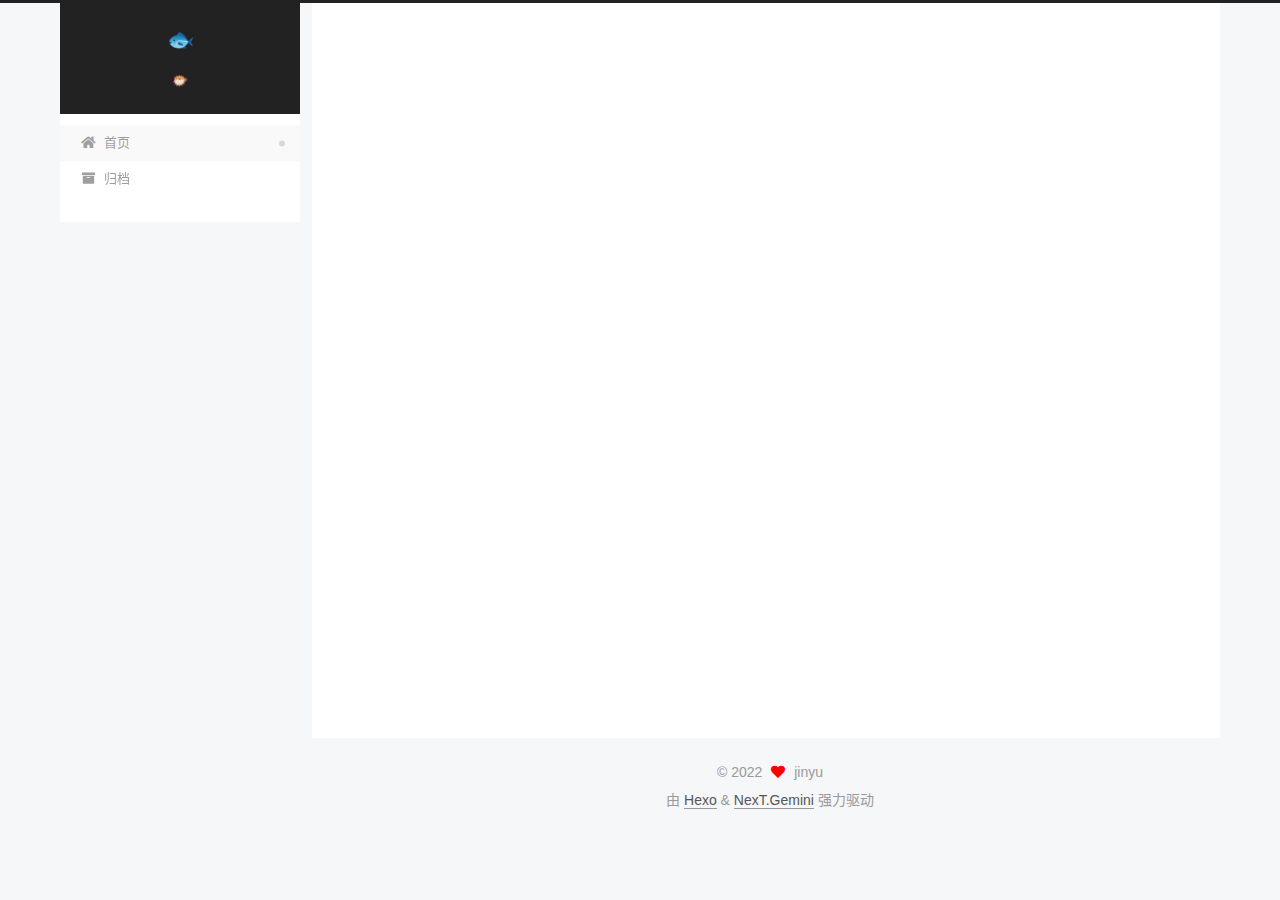
<file: index.html>
<!DOCTYPE html>
<html lang="zh-CN">
<head>
  <meta charset="UTF-8">
<meta name="viewport" content="width=device-width, initial-scale=1, maximum-scale=2">
<meta name="theme-color" content="#222">
<meta name="generator" content="Hexo 6.1.0">
  <link rel="apple-touch-icon" sizes="180x180" href="/images/apple-touch-icon-next.png">
  <link rel="icon" type="image/png" sizes="32x32" href="/images/favicon-32x32-next.png">
  <link rel="icon" type="image/png" sizes="16x16" href="/images/favicon-16x16-next.png">
  <link rel="mask-icon" href="/images/logo.svg" color="#222">

<link rel="stylesheet" href="/css/main.css">


<link rel="stylesheet" href="/lib/font-awesome/css/all.min.css">

<script id="hexo-configurations">
    var NexT = window.NexT || {};
    var CONFIG = {"hostname":"example.com","root":"/","scheme":"Gemini","version":"7.8.0","exturl":false,"sidebar":{"position":"left","display":"post","padding":18,"offset":12,"onmobile":false},"copycode":{"enable":false,"show_result":false,"style":null},"back2top":{"enable":true,"sidebar":false,"scrollpercent":false},"bookmark":{"enable":false,"color":"#222","save":"auto"},"fancybox":false,"mediumzoom":false,"lazyload":false,"pangu":false,"comments":{"style":"tabs","active":null,"storage":true,"lazyload":false,"nav":null},"algolia":{"hits":{"per_page":10},"labels":{"input_placeholder":"Search for Posts","hits_empty":"We didn't find any results for the search: ${query}","hits_stats":"${hits} results found in ${time} ms"}},"localsearch":{"enable":false,"trigger":"auto","top_n_per_article":1,"unescape":false,"preload":false},"motion":{"enable":true,"async":false,"transition":{"post_block":"fadeIn","post_header":"slideDownIn","post_body":"slideDownIn","coll_header":"slideLeftIn","sidebar":"slideUpIn"}}};
  </script>

  <meta name="description" content="再看就把你吃掉">
<meta property="og:type" content="website">
<meta property="og:title" content="🐟">
<meta property="og:url" content="http://example.com/index.html">
<meta property="og:site_name" content="🐟">
<meta property="og:description" content="再看就把你吃掉">
<meta property="og:locale" content="zh_CN">
<meta property="article:author" content="jinyu">
<meta name="twitter:card" content="summary">

<link rel="canonical" href="http://example.com/">


<script id="page-configurations">
  // https://hexo.io/docs/variables.html
  CONFIG.page = {
    sidebar: "",
    isHome : true,
    isPost : false,
    lang   : 'zh-CN'
  };
</script>

  <title>🐟</title>
  






  <noscript>
  <style>
  .use-motion .brand,
  .use-motion .menu-item,
  .sidebar-inner,
  .use-motion .post-block,
  .use-motion .pagination,
  .use-motion .comments,
  .use-motion .post-header,
  .use-motion .post-body,
  .use-motion .collection-header { opacity: initial; }

  .use-motion .site-title,
  .use-motion .site-subtitle {
    opacity: initial;
    top: initial;
  }

  .use-motion .logo-line-before i { left: initial; }
  .use-motion .logo-line-after i { right: initial; }
  </style>
</noscript>

</head>

<body itemscope itemtype="http://schema.org/WebPage">
  <div class="container use-motion">
    <div class="headband"></div>

    <header class="header" itemscope itemtype="http://schema.org/WPHeader">
      <div class="header-inner"><div class="site-brand-container">
  <div class="site-nav-toggle">
    <div class="toggle" aria-label="切换导航栏">
      <span class="toggle-line toggle-line-first"></span>
      <span class="toggle-line toggle-line-middle"></span>
      <span class="toggle-line toggle-line-last"></span>
    </div>
  </div>

  <div class="site-meta">

    <a href="/" class="brand" rel="start">
      <span class="logo-line-before"><i></i></span>
      <h1 class="site-title">🐟</h1>
      <span class="logo-line-after"><i></i></span>
    </a>
      <p class="site-subtitle" itemprop="description"> 🐡</p>
  </div>

  <div class="site-nav-right">
    <div class="toggle popup-trigger">
    </div>
  </div>
</div>




<nav class="site-nav">
  <ul id="menu" class="main-menu menu">
        <li class="menu-item menu-item-home">

    <a href="/" rel="section"><i class="fa fa-home fa-fw"></i>首页</a>

  </li>
        <li class="menu-item menu-item-archives">

    <a href="/archives/" rel="section"><i class="fa fa-archive fa-fw"></i>归档</a>

  </li>
  </ul>
</nav>




</div>
    </header>

    
  <div class="back-to-top">
    <i class="fa fa-arrow-up"></i>
    <span>0%</span>
  </div>


    <main class="main">
      <div class="main-inner">
        <div class="content-wrap">
          

          <div class="content index posts-expand">
            
      
  
  
  <article itemscope itemtype="http://schema.org/Article" class="post-block" lang="zh-CN">
    <link itemprop="mainEntityOfPage" href="http://example.com/2022/05/03/file-upload/">

    <span hidden itemprop="author" itemscope itemtype="http://schema.org/Person">
      <meta itemprop="image" content="https://jinyu77.github.io/images/file-upload/02c8d11142be190f784c2c29332f88e6.gif">
      <meta itemprop="name" content="jinyu">
      <meta itemprop="description" content="再看就把你吃掉">
    </span>

    <span hidden itemprop="publisher" itemscope itemtype="http://schema.org/Organization">
      <meta itemprop="name" content="🐟">
    </span>
      <header class="post-header">
        <h2 class="post-title" itemprop="name headline">
          
            <a href="/2022/05/03/file-upload/" class="post-title-link" itemprop="url">大文件上传-分片上传</a>
        </h2>

        <div class="post-meta">
            <span class="post-meta-item">
              <span class="post-meta-item-icon">
                <i class="far fa-calendar"></i>
              </span>
              <span class="post-meta-item-text">发表于</span>

              <time title="创建时间：2022-05-03 17:43:17" itemprop="dateCreated datePublished" datetime="2022-05-03T17:43:17+08:00">2022-05-03</time>
            </span>
              <span class="post-meta-item">
                <span class="post-meta-item-icon">
                  <i class="far fa-calendar-check"></i>
                </span>
                <span class="post-meta-item-text">更新于</span>
                <time title="修改时间：2022-05-04 16:08:32" itemprop="dateModified" datetime="2022-05-04T16:08:32+08:00">2022-05-04</time>
              </span>

          

        </div>
      </header>

    
    
    
    <div class="post-body" itemprop="articleBody">

      
          <p>最近接了个需求，产品想扩大上传文件的上限，so easy改个上限数字的事嘛~</p>
<p>后面发现不对，它要的实在太大啦</p>
<p><img src="/../images/file-upload/02c8d11142be190f784c2c29332f88e6.gif" alt="02c8d11142be190f784c2c29332f88e6"></p>
<p>不仅要上传大大大大的文件，还要有用户重试、断点续传的功能</p>
<p>能做到么？那必须没问题</p>
<p><img src="/../images/file-upload/3d5ffa6395dbe4299c8d727860a11678.gif" alt="3d5ffa6395dbe4299c8d727860a11678"></p>
<p>分片上传来咯~~</p>

      
    </div>

    
    
    
      <footer class="post-footer">
        <div class="post-eof"></div>
      </footer>
  </article>
  
  
  


  



          </div>
          

<script>
  window.addEventListener('tabs:register', () => {
    let { activeClass } = CONFIG.comments;
    if (CONFIG.comments.storage) {
      activeClass = localStorage.getItem('comments_active') || activeClass;
    }
    if (activeClass) {
      let activeTab = document.querySelector(`a[href="#comment-${activeClass}"]`);
      if (activeTab) {
        activeTab.click();
      }
    }
  });
  if (CONFIG.comments.storage) {
    window.addEventListener('tabs:click', event => {
      if (!event.target.matches('.tabs-comment .tab-content .tab-pane')) return;
      let commentClass = event.target.classList[1];
      localStorage.setItem('comments_active', commentClass);
    });
  }
</script>

        </div>
          
  
  <div class="toggle sidebar-toggle">
    <span class="toggle-line toggle-line-first"></span>
    <span class="toggle-line toggle-line-middle"></span>
    <span class="toggle-line toggle-line-last"></span>
  </div>

  <aside class="sidebar">
    <div class="sidebar-inner">

      <ul class="sidebar-nav motion-element">
        <li class="sidebar-nav-toc">
          文章目录
        </li>
        <li class="sidebar-nav-overview">
          站点概览
        </li>
      </ul>

      <!--noindex-->
      <div class="post-toc-wrap sidebar-panel">
      </div>
      <!--/noindex-->

      <div class="site-overview-wrap sidebar-panel">
        <div class="site-author motion-element" itemprop="author" itemscope itemtype="http://schema.org/Person">
    <img class="site-author-image" itemprop="image" alt="jinyu"
      src="https://jinyu77.github.io/images/file-upload/02c8d11142be190f784c2c29332f88e6.gif">
  <p class="site-author-name" itemprop="name">jinyu</p>
  <div class="site-description" itemprop="description">再看就把你吃掉</div>
</div>
<div class="site-state-wrap motion-element">
  <nav class="site-state">
      <div class="site-state-item site-state-posts">
          <a href="/archives/">
        
          <span class="site-state-item-count">1</span>
          <span class="site-state-item-name">日志</span>
        </a>
      </div>
      <div class="site-state-item site-state-tags">
        <span class="site-state-item-count">1</span>
        <span class="site-state-item-name">标签</span>
      </div>
  </nav>
</div>



      </div>

    </div>
  </aside>
  <div id="sidebar-dimmer"></div>


      </div>
    </main>

    <footer class="footer">
      <div class="footer-inner">
        

        

<div class="copyright">
  
  &copy; 
  <span itemprop="copyrightYear">2022</span>
  <span class="with-love">
    <i class="fa fa-heart"></i>
  </span>
  <span class="author" itemprop="copyrightHolder">jinyu</span>
</div>
  <div class="powered-by">由 <a href="https://hexo.io/" class="theme-link" rel="noopener" target="_blank">Hexo</a> & <a href="https://theme-next.org/" class="theme-link" rel="noopener" target="_blank">NexT.Gemini</a> 强力驱动
  </div>

        








      </div>
    </footer>
  </div>

  
  <script src="/lib/anime.min.js"></script>
  <script src="/lib/velocity/velocity.min.js"></script>
  <script src="/lib/velocity/velocity.ui.min.js"></script>

<script src="/js/utils.js"></script>

<script src="/js/motion.js"></script>


<script src="/js/schemes/pisces.js"></script>


<script src="/js/next-boot.js"></script>




  















  

  

</body>
</html>
</file>
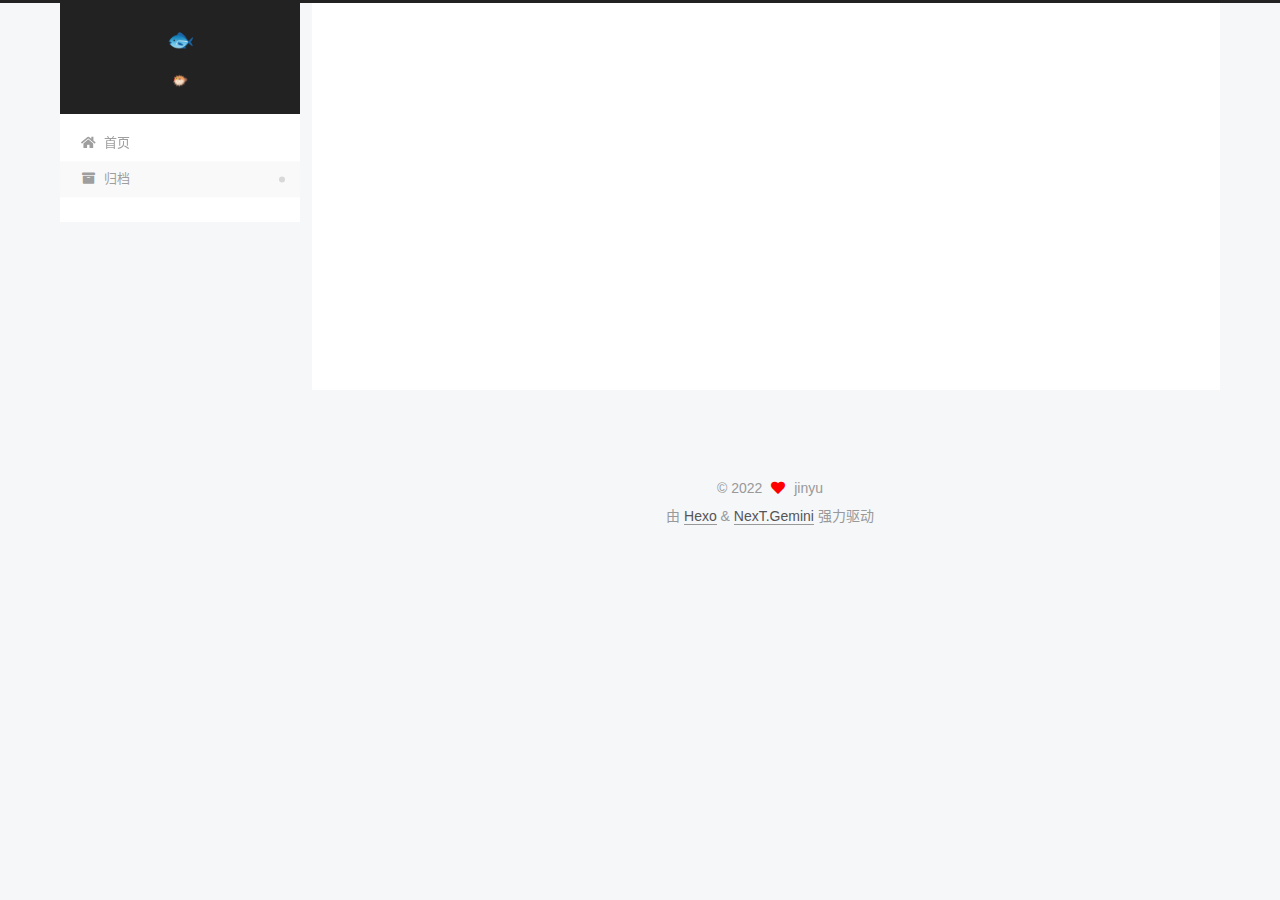
<file: archives/index.html>
<!DOCTYPE html>
<html lang="zh-CN">
<head>
  <meta charset="UTF-8">
<meta name="viewport" content="width=device-width, initial-scale=1, maximum-scale=2">
<meta name="theme-color" content="#222">
<meta name="generator" content="Hexo 6.1.0">
  <link rel="apple-touch-icon" sizes="180x180" href="/images/apple-touch-icon-next.png">
  <link rel="icon" type="image/png" sizes="32x32" href="/images/favicon-32x32-next.png">
  <link rel="icon" type="image/png" sizes="16x16" href="/images/favicon-16x16-next.png">
  <link rel="mask-icon" href="/images/logo.svg" color="#222">

<link rel="stylesheet" href="/css/main.css">


<link rel="stylesheet" href="/lib/font-awesome/css/all.min.css">

<script id="hexo-configurations">
    var NexT = window.NexT || {};
    var CONFIG = {"hostname":"example.com","root":"/","scheme":"Gemini","version":"7.8.0","exturl":false,"sidebar":{"position":"left","display":"post","padding":18,"offset":12,"onmobile":false},"copycode":{"enable":false,"show_result":false,"style":null},"back2top":{"enable":true,"sidebar":false,"scrollpercent":false},"bookmark":{"enable":false,"color":"#222","save":"auto"},"fancybox":false,"mediumzoom":false,"lazyload":false,"pangu":false,"comments":{"style":"tabs","active":null,"storage":true,"lazyload":false,"nav":null},"algolia":{"hits":{"per_page":10},"labels":{"input_placeholder":"Search for Posts","hits_empty":"We didn't find any results for the search: ${query}","hits_stats":"${hits} results found in ${time} ms"}},"localsearch":{"enable":false,"trigger":"auto","top_n_per_article":1,"unescape":false,"preload":false},"motion":{"enable":true,"async":false,"transition":{"post_block":"fadeIn","post_header":"slideDownIn","post_body":"slideDownIn","coll_header":"slideLeftIn","sidebar":"slideUpIn"}}};
  </script>

  <meta name="description" content="再看就把你吃掉">
<meta property="og:type" content="website">
<meta property="og:title" content="🐟">
<meta property="og:url" content="http://example.com/archives/index.html">
<meta property="og:site_name" content="🐟">
<meta property="og:description" content="再看就把你吃掉">
<meta property="og:locale" content="zh_CN">
<meta property="article:author" content="jinyu">
<meta name="twitter:card" content="summary">

<link rel="canonical" href="http://example.com/archives/">


<script id="page-configurations">
  // https://hexo.io/docs/variables.html
  CONFIG.page = {
    sidebar: "",
    isHome : false,
    isPost : false,
    lang   : 'zh-CN'
  };
</script>

  <title>归档 | 🐟</title>
  






  <noscript>
  <style>
  .use-motion .brand,
  .use-motion .menu-item,
  .sidebar-inner,
  .use-motion .post-block,
  .use-motion .pagination,
  .use-motion .comments,
  .use-motion .post-header,
  .use-motion .post-body,
  .use-motion .collection-header { opacity: initial; }

  .use-motion .site-title,
  .use-motion .site-subtitle {
    opacity: initial;
    top: initial;
  }

  .use-motion .logo-line-before i { left: initial; }
  .use-motion .logo-line-after i { right: initial; }
  </style>
</noscript>

</head>

<body itemscope itemtype="http://schema.org/WebPage">
  <div class="container use-motion">
    <div class="headband"></div>

    <header class="header" itemscope itemtype="http://schema.org/WPHeader">
      <div class="header-inner"><div class="site-brand-container">
  <div class="site-nav-toggle">
    <div class="toggle" aria-label="切换导航栏">
      <span class="toggle-line toggle-line-first"></span>
      <span class="toggle-line toggle-line-middle"></span>
      <span class="toggle-line toggle-line-last"></span>
    </div>
  </div>

  <div class="site-meta">

    <a href="/" class="brand" rel="start">
      <span class="logo-line-before"><i></i></span>
      <h1 class="site-title">🐟</h1>
      <span class="logo-line-after"><i></i></span>
    </a>
      <p class="site-subtitle" itemprop="description"> 🐡</p>
  </div>

  <div class="site-nav-right">
    <div class="toggle popup-trigger">
    </div>
  </div>
</div>




<nav class="site-nav">
  <ul id="menu" class="main-menu menu">
        <li class="menu-item menu-item-home">

    <a href="/" rel="section"><i class="fa fa-home fa-fw"></i>首页</a>

  </li>
        <li class="menu-item menu-item-archives">

    <a href="/archives/" rel="section"><i class="fa fa-archive fa-fw"></i>归档</a>

  </li>
  </ul>
</nav>




</div>
    </header>

    
  <div class="back-to-top">
    <i class="fa fa-arrow-up"></i>
    <span>0%</span>
  </div>


    <main class="main">
      <div class="main-inner">
        <div class="content-wrap">
          

          <div class="content archive">
            

  
  
  
  <div class="post-block">
    <div class="posts-collapse">
      <div class="collection-title">
        <span class="collection-header">嗯..! 目前共计 1 篇日志。 继续努力。</span>
      </div>

      
    <div class="collection-year">
      <span class="collection-header">2022</span>
    </div>

  <article itemscope itemtype="http://schema.org/Article">
    <header class="post-header">

      <div class="post-meta">
        <time itemprop="dateCreated"
              datetime="2022-05-03T17:43:17+08:00"
              content="2022-05-03">
          05-03
        </time>
      </div>

      <div class="post-title">
          <a class="post-title-link" href="/2022/05/03/file-upload/" itemprop="url">
            <span itemprop="name">大文件上传-分片上传</span>
          </a>
      </div>

    </header>
  </article>


    </div>
  </div>
  
  
  

  



          </div>
          

<script>
  window.addEventListener('tabs:register', () => {
    let { activeClass } = CONFIG.comments;
    if (CONFIG.comments.storage) {
      activeClass = localStorage.getItem('comments_active') || activeClass;
    }
    if (activeClass) {
      let activeTab = document.querySelector(`a[href="#comment-${activeClass}"]`);
      if (activeTab) {
        activeTab.click();
      }
    }
  });
  if (CONFIG.comments.storage) {
    window.addEventListener('tabs:click', event => {
      if (!event.target.matches('.tabs-comment .tab-content .tab-pane')) return;
      let commentClass = event.target.classList[1];
      localStorage.setItem('comments_active', commentClass);
    });
  }
</script>

        </div>
          
  
  <div class="toggle sidebar-toggle">
    <span class="toggle-line toggle-line-first"></span>
    <span class="toggle-line toggle-line-middle"></span>
    <span class="toggle-line toggle-line-last"></span>
  </div>

  <aside class="sidebar">
    <div class="sidebar-inner">

      <ul class="sidebar-nav motion-element">
        <li class="sidebar-nav-toc">
          文章目录
        </li>
        <li class="sidebar-nav-overview">
          站点概览
        </li>
      </ul>

      <!--noindex-->
      <div class="post-toc-wrap sidebar-panel">
      </div>
      <!--/noindex-->

      <div class="site-overview-wrap sidebar-panel">
        <div class="site-author motion-element" itemprop="author" itemscope itemtype="http://schema.org/Person">
    <img class="site-author-image" itemprop="image" alt="jinyu"
      src="https://jinyu77.github.io/images/file-upload/02c8d11142be190f784c2c29332f88e6.gif">
  <p class="site-author-name" itemprop="name">jinyu</p>
  <div class="site-description" itemprop="description">再看就把你吃掉</div>
</div>
<div class="site-state-wrap motion-element">
  <nav class="site-state">
      <div class="site-state-item site-state-posts">
          <a href="/archives/">
        
          <span class="site-state-item-count">1</span>
          <span class="site-state-item-name">日志</span>
        </a>
      </div>
      <div class="site-state-item site-state-tags">
        <span class="site-state-item-count">1</span>
        <span class="site-state-item-name">标签</span>
      </div>
  </nav>
</div>



      </div>

    </div>
  </aside>
  <div id="sidebar-dimmer"></div>


      </div>
    </main>

    <footer class="footer">
      <div class="footer-inner">
        

        

<div class="copyright">
  
  &copy; 
  <span itemprop="copyrightYear">2022</span>
  <span class="with-love">
    <i class="fa fa-heart"></i>
  </span>
  <span class="author" itemprop="copyrightHolder">jinyu</span>
</div>
  <div class="powered-by">由 <a href="https://hexo.io/" class="theme-link" rel="noopener" target="_blank">Hexo</a> & <a href="https://theme-next.org/" class="theme-link" rel="noopener" target="_blank">NexT.Gemini</a> 强力驱动
  </div>

        








      </div>
    </footer>
  </div>

  
  <script src="/lib/anime.min.js"></script>
  <script src="/lib/velocity/velocity.min.js"></script>
  <script src="/lib/velocity/velocity.ui.min.js"></script>

<script src="/js/utils.js"></script>

<script src="/js/motion.js"></script>


<script src="/js/schemes/pisces.js"></script>


<script src="/js/next-boot.js"></script>




  















  

  

</body>
</html>
</file>
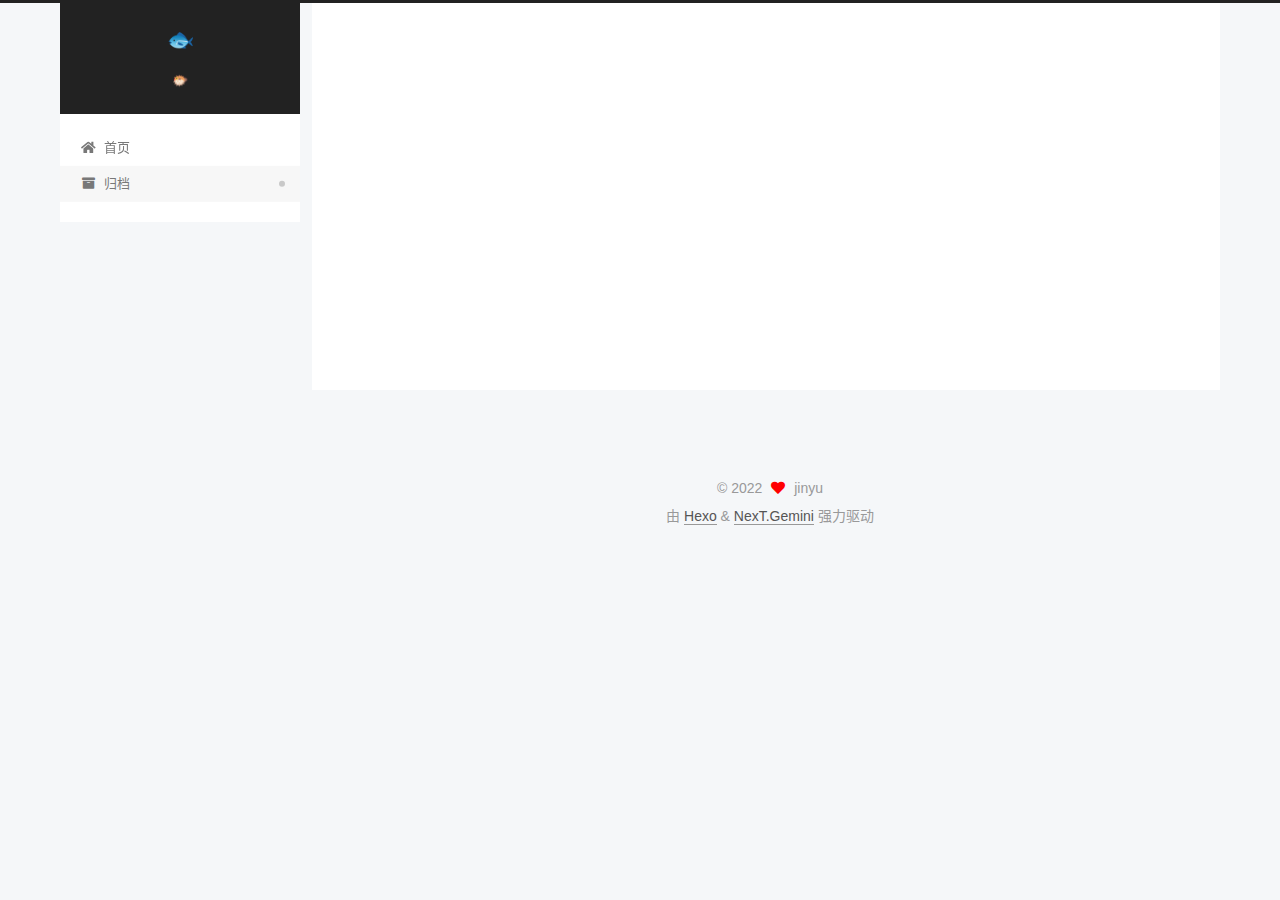
<file: archives/2022/index.html>
<!DOCTYPE html>
<html lang="zh-CN">
<head>
  <meta charset="UTF-8">
<meta name="viewport" content="width=device-width, initial-scale=1, maximum-scale=2">
<meta name="theme-color" content="#222">
<meta name="generator" content="Hexo 6.1.0">
  <link rel="apple-touch-icon" sizes="180x180" href="/images/apple-touch-icon-next.png">
  <link rel="icon" type="image/png" sizes="32x32" href="/images/favicon-32x32-next.png">
  <link rel="icon" type="image/png" sizes="16x16" href="/images/favicon-16x16-next.png">
  <link rel="mask-icon" href="/images/logo.svg" color="#222">

<link rel="stylesheet" href="/css/main.css">


<link rel="stylesheet" href="/lib/font-awesome/css/all.min.css">

<script id="hexo-configurations">
    var NexT = window.NexT || {};
    var CONFIG = {"hostname":"example.com","root":"/","scheme":"Gemini","version":"7.8.0","exturl":false,"sidebar":{"position":"left","display":"post","padding":18,"offset":12,"onmobile":false},"copycode":{"enable":false,"show_result":false,"style":null},"back2top":{"enable":true,"sidebar":false,"scrollpercent":false},"bookmark":{"enable":false,"color":"#222","save":"auto"},"fancybox":false,"mediumzoom":false,"lazyload":false,"pangu":false,"comments":{"style":"tabs","active":null,"storage":true,"lazyload":false,"nav":null},"algolia":{"hits":{"per_page":10},"labels":{"input_placeholder":"Search for Posts","hits_empty":"We didn't find any results for the search: ${query}","hits_stats":"${hits} results found in ${time} ms"}},"localsearch":{"enable":false,"trigger":"auto","top_n_per_article":1,"unescape":false,"preload":false},"motion":{"enable":true,"async":false,"transition":{"post_block":"fadeIn","post_header":"slideDownIn","post_body":"slideDownIn","coll_header":"slideLeftIn","sidebar":"slideUpIn"}}};
  </script>

  <meta name="description" content="再看就把你吃掉">
<meta property="og:type" content="website">
<meta property="og:title" content="🐟">
<meta property="og:url" content="http://example.com/archives/2022/index.html">
<meta property="og:site_name" content="🐟">
<meta property="og:description" content="再看就把你吃掉">
<meta property="og:locale" content="zh_CN">
<meta property="article:author" content="jinyu">
<meta name="twitter:card" content="summary">

<link rel="canonical" href="http://example.com/archives/2022/">


<script id="page-configurations">
  // https://hexo.io/docs/variables.html
  CONFIG.page = {
    sidebar: "",
    isHome : false,
    isPost : false,
    lang   : 'zh-CN'
  };
</script>

  <title>归档 | 🐟</title>
  






  <noscript>
  <style>
  .use-motion .brand,
  .use-motion .menu-item,
  .sidebar-inner,
  .use-motion .post-block,
  .use-motion .pagination,
  .use-motion .comments,
  .use-motion .post-header,
  .use-motion .post-body,
  .use-motion .collection-header { opacity: initial; }

  .use-motion .site-title,
  .use-motion .site-subtitle {
    opacity: initial;
    top: initial;
  }

  .use-motion .logo-line-before i { left: initial; }
  .use-motion .logo-line-after i { right: initial; }
  </style>
</noscript>

</head>

<body itemscope itemtype="http://schema.org/WebPage">
  <div class="container use-motion">
    <div class="headband"></div>

    <header class="header" itemscope itemtype="http://schema.org/WPHeader">
      <div class="header-inner"><div class="site-brand-container">
  <div class="site-nav-toggle">
    <div class="toggle" aria-label="切换导航栏">
      <span class="toggle-line toggle-line-first"></span>
      <span class="toggle-line toggle-line-middle"></span>
      <span class="toggle-line toggle-line-last"></span>
    </div>
  </div>

  <div class="site-meta">

    <a href="/" class="brand" rel="start">
      <span class="logo-line-before"><i></i></span>
      <h1 class="site-title">🐟</h1>
      <span class="logo-line-after"><i></i></span>
    </a>
      <p class="site-subtitle" itemprop="description"> 🐡</p>
  </div>

  <div class="site-nav-right">
    <div class="toggle popup-trigger">
    </div>
  </div>
</div>




<nav class="site-nav">
  <ul id="menu" class="main-menu menu">
        <li class="menu-item menu-item-home">

    <a href="/" rel="section"><i class="fa fa-home fa-fw"></i>首页</a>

  </li>
        <li class="menu-item menu-item-archives">

    <a href="/archives/" rel="section"><i class="fa fa-archive fa-fw"></i>归档</a>

  </li>
  </ul>
</nav>




</div>
    </header>

    
  <div class="back-to-top">
    <i class="fa fa-arrow-up"></i>
    <span>0%</span>
  </div>


    <main class="main">
      <div class="main-inner">
        <div class="content-wrap">
          

          <div class="content archive">
            

  
  
  
  <div class="post-block">
    <div class="posts-collapse">
      <div class="collection-title">
        <span class="collection-header">嗯..! 目前共计 1 篇日志。 继续努力。</span>
      </div>

      
    <div class="collection-year">
      <span class="collection-header">2022</span>
    </div>

  <article itemscope itemtype="http://schema.org/Article">
    <header class="post-header">

      <div class="post-meta">
        <time itemprop="dateCreated"
              datetime="2022-05-03T17:43:17+08:00"
              content="2022-05-03">
          05-03
        </time>
      </div>

      <div class="post-title">
          <a class="post-title-link" href="/2022/05/03/file-upload/" itemprop="url">
            <span itemprop="name">大文件上传-分片上传</span>
          </a>
      </div>

    </header>
  </article>


    </div>
  </div>
  
  
  

  



          </div>
          

<script>
  window.addEventListener('tabs:register', () => {
    let { activeClass } = CONFIG.comments;
    if (CONFIG.comments.storage) {
      activeClass = localStorage.getItem('comments_active') || activeClass;
    }
    if (activeClass) {
      let activeTab = document.querySelector(`a[href="#comment-${activeClass}"]`);
      if (activeTab) {
        activeTab.click();
      }
    }
  });
  if (CONFIG.comments.storage) {
    window.addEventListener('tabs:click', event => {
      if (!event.target.matches('.tabs-comment .tab-content .tab-pane')) return;
      let commentClass = event.target.classList[1];
      localStorage.setItem('comments_active', commentClass);
    });
  }
</script>

        </div>
          
  
  <div class="toggle sidebar-toggle">
    <span class="toggle-line toggle-line-first"></span>
    <span class="toggle-line toggle-line-middle"></span>
    <span class="toggle-line toggle-line-last"></span>
  </div>

  <aside class="sidebar">
    <div class="sidebar-inner">

      <ul class="sidebar-nav motion-element">
        <li class="sidebar-nav-toc">
          文章目录
        </li>
        <li class="sidebar-nav-overview">
          站点概览
        </li>
      </ul>

      <!--noindex-->
      <div class="post-toc-wrap sidebar-panel">
      </div>
      <!--/noindex-->

      <div class="site-overview-wrap sidebar-panel">
        <div class="site-author motion-element" itemprop="author" itemscope itemtype="http://schema.org/Person">
    <img class="site-author-image" itemprop="image" alt="jinyu"
      src="https://jinyu77.github.io/images/file-upload/02c8d11142be190f784c2c29332f88e6.gif">
  <p class="site-author-name" itemprop="name">jinyu</p>
  <div class="site-description" itemprop="description">再看就把你吃掉</div>
</div>
<div class="site-state-wrap motion-element">
  <nav class="site-state">
      <div class="site-state-item site-state-posts">
          <a href="/archives/">
        
          <span class="site-state-item-count">1</span>
          <span class="site-state-item-name">日志</span>
        </a>
      </div>
      <div class="site-state-item site-state-tags">
        <span class="site-state-item-count">1</span>
        <span class="site-state-item-name">标签</span>
      </div>
  </nav>
</div>



      </div>

    </div>
  </aside>
  <div id="sidebar-dimmer"></div>


      </div>
    </main>

    <footer class="footer">
      <div class="footer-inner">
        

        

<div class="copyright">
  
  &copy; 
  <span itemprop="copyrightYear">2022</span>
  <span class="with-love">
    <i class="fa fa-heart"></i>
  </span>
  <span class="author" itemprop="copyrightHolder">jinyu</span>
</div>
  <div class="powered-by">由 <a href="https://hexo.io/" class="theme-link" rel="noopener" target="_blank">Hexo</a> & <a href="https://theme-next.org/" class="theme-link" rel="noopener" target="_blank">NexT.Gemini</a> 强力驱动
  </div>

        








      </div>
    </footer>
  </div>

  
  <script src="/lib/anime.min.js"></script>
  <script src="/lib/velocity/velocity.min.js"></script>
  <script src="/lib/velocity/velocity.ui.min.js"></script>

<script src="/js/utils.js"></script>

<script src="/js/motion.js"></script>


<script src="/js/schemes/pisces.js"></script>


<script src="/js/next-boot.js"></script>




  















  

  

</body>
</html>
</file>
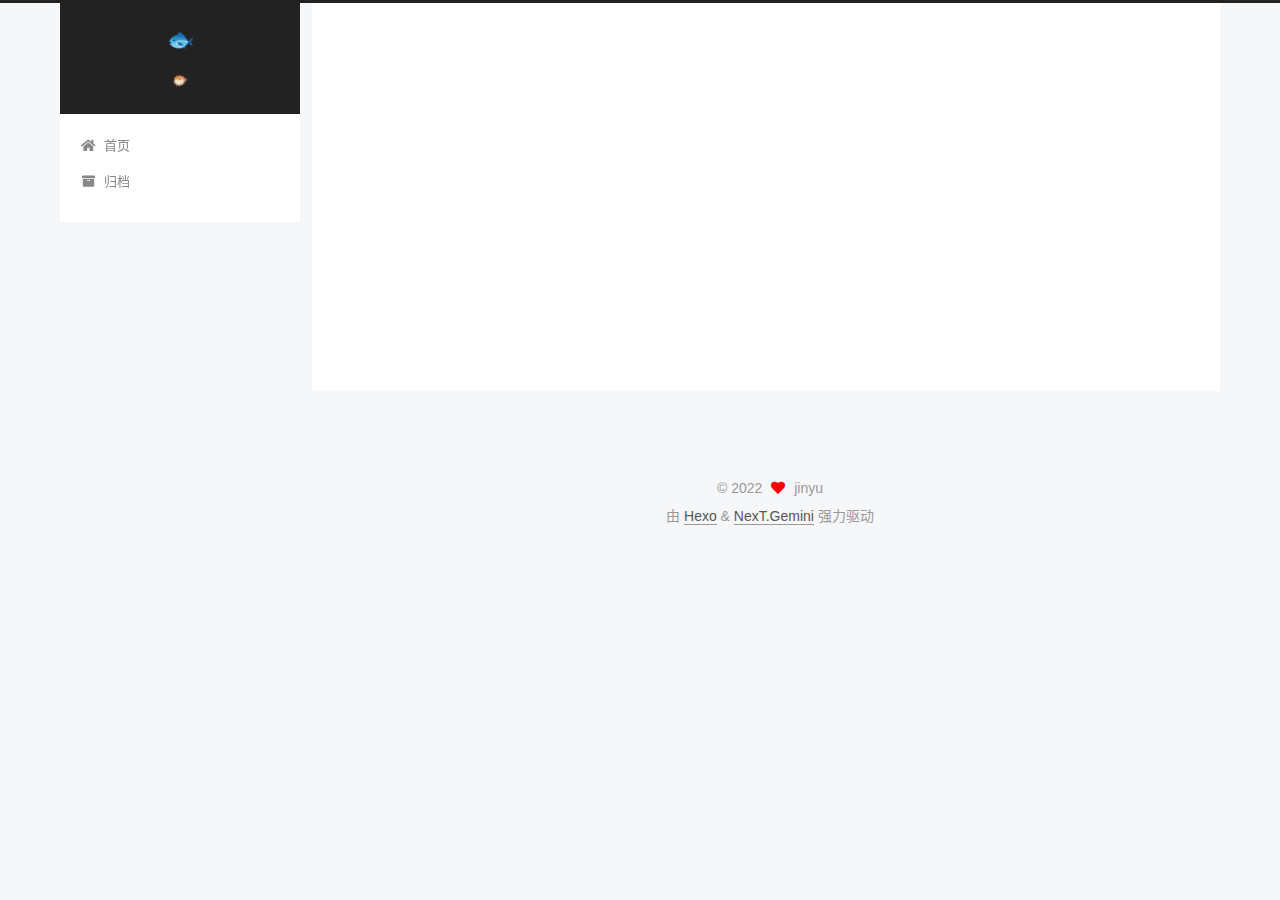
<file: tags/文件上传/index.html>
<!DOCTYPE html>
<html lang="zh-CN">
<head>
  <meta charset="UTF-8">
<meta name="viewport" content="width=device-width, initial-scale=1, maximum-scale=2">
<meta name="theme-color" content="#222">
<meta name="generator" content="Hexo 6.1.0">
  <link rel="apple-touch-icon" sizes="180x180" href="/images/apple-touch-icon-next.png">
  <link rel="icon" type="image/png" sizes="32x32" href="/images/favicon-32x32-next.png">
  <link rel="icon" type="image/png" sizes="16x16" href="/images/favicon-16x16-next.png">
  <link rel="mask-icon" href="/images/logo.svg" color="#222">

<link rel="stylesheet" href="/css/main.css">


<link rel="stylesheet" href="/lib/font-awesome/css/all.min.css">

<script id="hexo-configurations">
    var NexT = window.NexT || {};
    var CONFIG = {"hostname":"example.com","root":"/","scheme":"Gemini","version":"7.8.0","exturl":false,"sidebar":{"position":"left","display":"post","padding":18,"offset":12,"onmobile":false},"copycode":{"enable":false,"show_result":false,"style":null},"back2top":{"enable":true,"sidebar":false,"scrollpercent":false},"bookmark":{"enable":false,"color":"#222","save":"auto"},"fancybox":false,"mediumzoom":false,"lazyload":false,"pangu":false,"comments":{"style":"tabs","active":null,"storage":true,"lazyload":false,"nav":null},"algolia":{"hits":{"per_page":10},"labels":{"input_placeholder":"Search for Posts","hits_empty":"We didn't find any results for the search: ${query}","hits_stats":"${hits} results found in ${time} ms"}},"localsearch":{"enable":false,"trigger":"auto","top_n_per_article":1,"unescape":false,"preload":false},"motion":{"enable":true,"async":false,"transition":{"post_block":"fadeIn","post_header":"slideDownIn","post_body":"slideDownIn","coll_header":"slideLeftIn","sidebar":"slideUpIn"}}};
  </script>

  <meta name="description" content="再看就把你吃掉">
<meta property="og:type" content="website">
<meta property="og:title" content="🐟">
<meta property="og:url" content="http://example.com/tags/%E6%96%87%E4%BB%B6%E4%B8%8A%E4%BC%A0/index.html">
<meta property="og:site_name" content="🐟">
<meta property="og:description" content="再看就把你吃掉">
<meta property="og:locale" content="zh_CN">
<meta property="article:author" content="jinyu">
<meta name="twitter:card" content="summary">

<link rel="canonical" href="http://example.com/tags/%E6%96%87%E4%BB%B6%E4%B8%8A%E4%BC%A0/">


<script id="page-configurations">
  // https://hexo.io/docs/variables.html
  CONFIG.page = {
    sidebar: "",
    isHome : false,
    isPost : false,
    lang   : 'zh-CN'
  };
</script>

  <title>标签: 文件上传 | 🐟</title>
  






  <noscript>
  <style>
  .use-motion .brand,
  .use-motion .menu-item,
  .sidebar-inner,
  .use-motion .post-block,
  .use-motion .pagination,
  .use-motion .comments,
  .use-motion .post-header,
  .use-motion .post-body,
  .use-motion .collection-header { opacity: initial; }

  .use-motion .site-title,
  .use-motion .site-subtitle {
    opacity: initial;
    top: initial;
  }

  .use-motion .logo-line-before i { left: initial; }
  .use-motion .logo-line-after i { right: initial; }
  </style>
</noscript>

</head>

<body itemscope itemtype="http://schema.org/WebPage">
  <div class="container use-motion">
    <div class="headband"></div>

    <header class="header" itemscope itemtype="http://schema.org/WPHeader">
      <div class="header-inner"><div class="site-brand-container">
  <div class="site-nav-toggle">
    <div class="toggle" aria-label="切换导航栏">
      <span class="toggle-line toggle-line-first"></span>
      <span class="toggle-line toggle-line-middle"></span>
      <span class="toggle-line toggle-line-last"></span>
    </div>
  </div>

  <div class="site-meta">

    <a href="/" class="brand" rel="start">
      <span class="logo-line-before"><i></i></span>
      <h1 class="site-title">🐟</h1>
      <span class="logo-line-after"><i></i></span>
    </a>
      <p class="site-subtitle" itemprop="description"> 🐡</p>
  </div>

  <div class="site-nav-right">
    <div class="toggle popup-trigger">
    </div>
  </div>
</div>




<nav class="site-nav">
  <ul id="menu" class="main-menu menu">
        <li class="menu-item menu-item-home">

    <a href="/" rel="section"><i class="fa fa-home fa-fw"></i>首页</a>

  </li>
        <li class="menu-item menu-item-archives">

    <a href="/archives/" rel="section"><i class="fa fa-archive fa-fw"></i>归档</a>

  </li>
  </ul>
</nav>




</div>
    </header>

    
  <div class="back-to-top">
    <i class="fa fa-arrow-up"></i>
    <span>0%</span>
  </div>


    <main class="main">
      <div class="main-inner">
        <div class="content-wrap">
          

          <div class="content tag">
            

  
  
  
  <div class="post-block">
    <div class="posts-collapse">
      <div class="collection-title">
        <h2 class="collection-header">文件上传
          <small>标签</small>
        </h2>
      </div>

      
    <div class="collection-year">
      <span class="collection-header">2022</span>
    </div>

  <article itemscope itemtype="http://schema.org/Article">
    <header class="post-header">

      <div class="post-meta">
        <time itemprop="dateCreated"
              datetime="2022-05-03T17:43:17+08:00"
              content="2022-05-03">
          05-03
        </time>
      </div>

      <div class="post-title">
          <a class="post-title-link" href="/2022/05/03/file-upload/" itemprop="url">
            <span itemprop="name">大文件上传-分片上传</span>
          </a>
      </div>

    </header>
  </article>

    </div>
  </div>
  
  
  

  



          </div>
          

<script>
  window.addEventListener('tabs:register', () => {
    let { activeClass } = CONFIG.comments;
    if (CONFIG.comments.storage) {
      activeClass = localStorage.getItem('comments_active') || activeClass;
    }
    if (activeClass) {
      let activeTab = document.querySelector(`a[href="#comment-${activeClass}"]`);
      if (activeTab) {
        activeTab.click();
      }
    }
  });
  if (CONFIG.comments.storage) {
    window.addEventListener('tabs:click', event => {
      if (!event.target.matches('.tabs-comment .tab-content .tab-pane')) return;
      let commentClass = event.target.classList[1];
      localStorage.setItem('comments_active', commentClass);
    });
  }
</script>

        </div>
          
  
  <div class="toggle sidebar-toggle">
    <span class="toggle-line toggle-line-first"></span>
    <span class="toggle-line toggle-line-middle"></span>
    <span class="toggle-line toggle-line-last"></span>
  </div>

  <aside class="sidebar">
    <div class="sidebar-inner">

      <ul class="sidebar-nav motion-element">
        <li class="sidebar-nav-toc">
          文章目录
        </li>
        <li class="sidebar-nav-overview">
          站点概览
        </li>
      </ul>

      <!--noindex-->
      <div class="post-toc-wrap sidebar-panel">
      </div>
      <!--/noindex-->

      <div class="site-overview-wrap sidebar-panel">
        <div class="site-author motion-element" itemprop="author" itemscope itemtype="http://schema.org/Person">
    <img class="site-author-image" itemprop="image" alt="jinyu"
      src="https://jinyu77.github.io/images/file-upload/02c8d11142be190f784c2c29332f88e6.gif">
  <p class="site-author-name" itemprop="name">jinyu</p>
  <div class="site-description" itemprop="description">再看就把你吃掉</div>
</div>
<div class="site-state-wrap motion-element">
  <nav class="site-state">
      <div class="site-state-item site-state-posts">
          <a href="/archives/">
        
          <span class="site-state-item-count">1</span>
          <span class="site-state-item-name">日志</span>
        </a>
      </div>
      <div class="site-state-item site-state-tags">
        <span class="site-state-item-count">1</span>
        <span class="site-state-item-name">标签</span>
      </div>
  </nav>
</div>



      </div>

    </div>
  </aside>
  <div id="sidebar-dimmer"></div>


      </div>
    </main>

    <footer class="footer">
      <div class="footer-inner">
        

        

<div class="copyright">
  
  &copy; 
  <span itemprop="copyrightYear">2022</span>
  <span class="with-love">
    <i class="fa fa-heart"></i>
  </span>
  <span class="author" itemprop="copyrightHolder">jinyu</span>
</div>
  <div class="powered-by">由 <a href="https://hexo.io/" class="theme-link" rel="noopener" target="_blank">Hexo</a> & <a href="https://theme-next.org/" class="theme-link" rel="noopener" target="_blank">NexT.Gemini</a> 强力驱动
  </div>

        








      </div>
    </footer>
  </div>

  
  <script src="/lib/anime.min.js"></script>
  <script src="/lib/velocity/velocity.min.js"></script>
  <script src="/lib/velocity/velocity.ui.min.js"></script>

<script src="/js/utils.js"></script>

<script src="/js/motion.js"></script>


<script src="/js/schemes/pisces.js"></script>


<script src="/js/next-boot.js"></script>




  















  

  

</body>
</html>
</file>
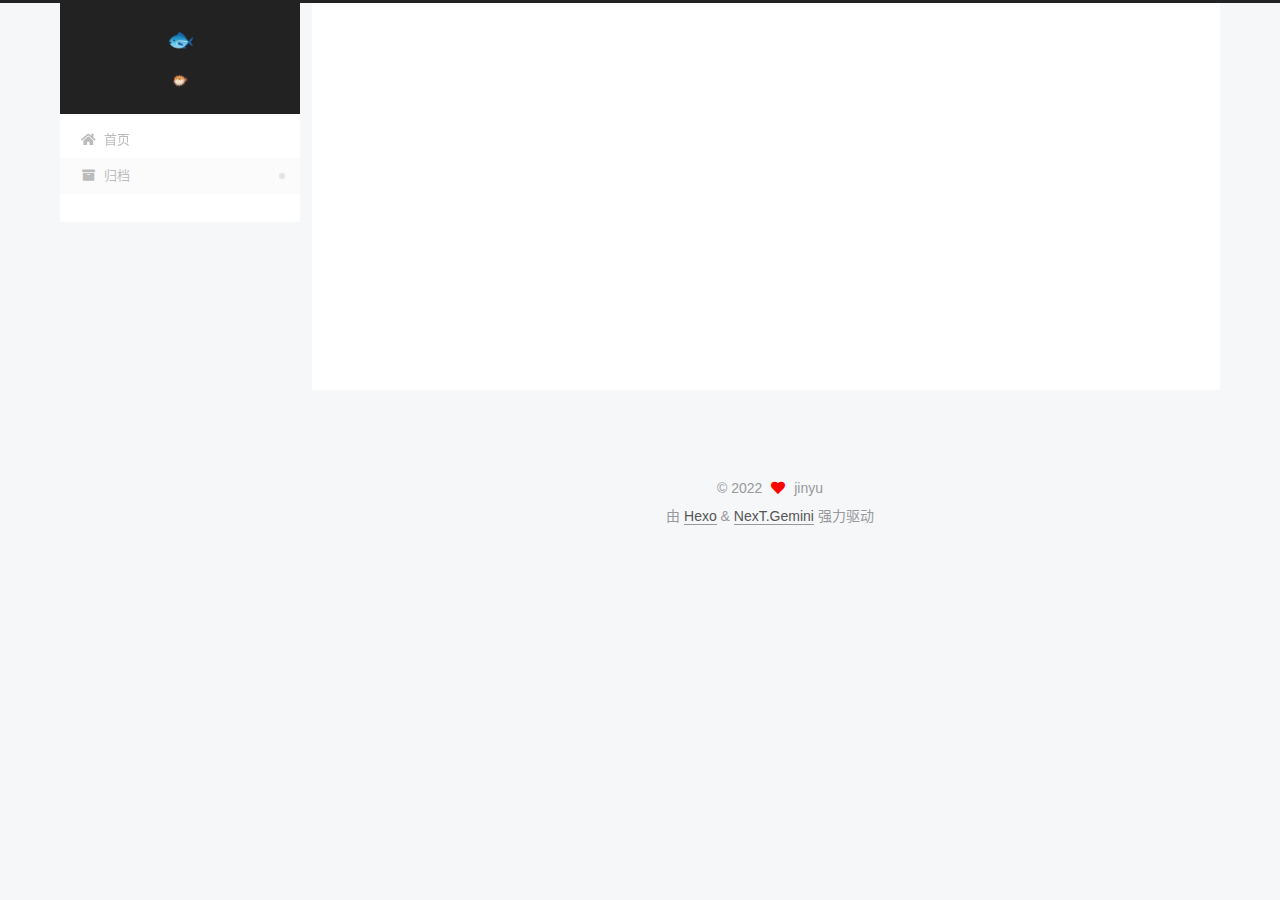
<file: archives/2022/05/index.html>
<!DOCTYPE html>
<html lang="zh-CN">
<head>
  <meta charset="UTF-8">
<meta name="viewport" content="width=device-width, initial-scale=1, maximum-scale=2">
<meta name="theme-color" content="#222">
<meta name="generator" content="Hexo 6.1.0">
  <link rel="apple-touch-icon" sizes="180x180" href="/images/apple-touch-icon-next.png">
  <link rel="icon" type="image/png" sizes="32x32" href="/images/favicon-32x32-next.png">
  <link rel="icon" type="image/png" sizes="16x16" href="/images/favicon-16x16-next.png">
  <link rel="mask-icon" href="/images/logo.svg" color="#222">

<link rel="stylesheet" href="/css/main.css">


<link rel="stylesheet" href="/lib/font-awesome/css/all.min.css">

<script id="hexo-configurations">
    var NexT = window.NexT || {};
    var CONFIG = {"hostname":"example.com","root":"/","scheme":"Gemini","version":"7.8.0","exturl":false,"sidebar":{"position":"left","display":"post","padding":18,"offset":12,"onmobile":false},"copycode":{"enable":false,"show_result":false,"style":null},"back2top":{"enable":true,"sidebar":false,"scrollpercent":false},"bookmark":{"enable":false,"color":"#222","save":"auto"},"fancybox":false,"mediumzoom":false,"lazyload":false,"pangu":false,"comments":{"style":"tabs","active":null,"storage":true,"lazyload":false,"nav":null},"algolia":{"hits":{"per_page":10},"labels":{"input_placeholder":"Search for Posts","hits_empty":"We didn't find any results for the search: ${query}","hits_stats":"${hits} results found in ${time} ms"}},"localsearch":{"enable":false,"trigger":"auto","top_n_per_article":1,"unescape":false,"preload":false},"motion":{"enable":true,"async":false,"transition":{"post_block":"fadeIn","post_header":"slideDownIn","post_body":"slideDownIn","coll_header":"slideLeftIn","sidebar":"slideUpIn"}}};
  </script>

  <meta name="description" content="再看就把你吃掉">
<meta property="og:type" content="website">
<meta property="og:title" content="🐟">
<meta property="og:url" content="http://example.com/archives/2022/05/index.html">
<meta property="og:site_name" content="🐟">
<meta property="og:description" content="再看就把你吃掉">
<meta property="og:locale" content="zh_CN">
<meta property="article:author" content="jinyu">
<meta name="twitter:card" content="summary">

<link rel="canonical" href="http://example.com/archives/2022/05/">


<script id="page-configurations">
  // https://hexo.io/docs/variables.html
  CONFIG.page = {
    sidebar: "",
    isHome : false,
    isPost : false,
    lang   : 'zh-CN'
  };
</script>

  <title>归档 | 🐟</title>
  






  <noscript>
  <style>
  .use-motion .brand,
  .use-motion .menu-item,
  .sidebar-inner,
  .use-motion .post-block,
  .use-motion .pagination,
  .use-motion .comments,
  .use-motion .post-header,
  .use-motion .post-body,
  .use-motion .collection-header { opacity: initial; }

  .use-motion .site-title,
  .use-motion .site-subtitle {
    opacity: initial;
    top: initial;
  }

  .use-motion .logo-line-before i { left: initial; }
  .use-motion .logo-line-after i { right: initial; }
  </style>
</noscript>

</head>

<body itemscope itemtype="http://schema.org/WebPage">
  <div class="container use-motion">
    <div class="headband"></div>

    <header class="header" itemscope itemtype="http://schema.org/WPHeader">
      <div class="header-inner"><div class="site-brand-container">
  <div class="site-nav-toggle">
    <div class="toggle" aria-label="切换导航栏">
      <span class="toggle-line toggle-line-first"></span>
      <span class="toggle-line toggle-line-middle"></span>
      <span class="toggle-line toggle-line-last"></span>
    </div>
  </div>

  <div class="site-meta">

    <a href="/" class="brand" rel="start">
      <span class="logo-line-before"><i></i></span>
      <h1 class="site-title">🐟</h1>
      <span class="logo-line-after"><i></i></span>
    </a>
      <p class="site-subtitle" itemprop="description"> 🐡</p>
  </div>

  <div class="site-nav-right">
    <div class="toggle popup-trigger">
    </div>
  </div>
</div>




<nav class="site-nav">
  <ul id="menu" class="main-menu menu">
        <li class="menu-item menu-item-home">

    <a href="/" rel="section"><i class="fa fa-home fa-fw"></i>首页</a>

  </li>
        <li class="menu-item menu-item-archives">

    <a href="/archives/" rel="section"><i class="fa fa-archive fa-fw"></i>归档</a>

  </li>
  </ul>
</nav>




</div>
    </header>

    
  <div class="back-to-top">
    <i class="fa fa-arrow-up"></i>
    <span>0%</span>
  </div>


    <main class="main">
      <div class="main-inner">
        <div class="content-wrap">
          

          <div class="content archive">
            

  
  
  
  <div class="post-block">
    <div class="posts-collapse">
      <div class="collection-title">
        <span class="collection-header">嗯..! 目前共计 1 篇日志。 继续努力。</span>
      </div>

      
    <div class="collection-year">
      <span class="collection-header">2022</span>
    </div>

  <article itemscope itemtype="http://schema.org/Article">
    <header class="post-header">

      <div class="post-meta">
        <time itemprop="dateCreated"
              datetime="2022-05-03T17:43:17+08:00"
              content="2022-05-03">
          05-03
        </time>
      </div>

      <div class="post-title">
          <a class="post-title-link" href="/2022/05/03/file-upload/" itemprop="url">
            <span itemprop="name">大文件上传-分片上传</span>
          </a>
      </div>

    </header>
  </article>


    </div>
  </div>
  
  
  

  



          </div>
          

<script>
  window.addEventListener('tabs:register', () => {
    let { activeClass } = CONFIG.comments;
    if (CONFIG.comments.storage) {
      activeClass = localStorage.getItem('comments_active') || activeClass;
    }
    if (activeClass) {
      let activeTab = document.querySelector(`a[href="#comment-${activeClass}"]`);
      if (activeTab) {
        activeTab.click();
      }
    }
  });
  if (CONFIG.comments.storage) {
    window.addEventListener('tabs:click', event => {
      if (!event.target.matches('.tabs-comment .tab-content .tab-pane')) return;
      let commentClass = event.target.classList[1];
      localStorage.setItem('comments_active', commentClass);
    });
  }
</script>

        </div>
          
  
  <div class="toggle sidebar-toggle">
    <span class="toggle-line toggle-line-first"></span>
    <span class="toggle-line toggle-line-middle"></span>
    <span class="toggle-line toggle-line-last"></span>
  </div>

  <aside class="sidebar">
    <div class="sidebar-inner">

      <ul class="sidebar-nav motion-element">
        <li class="sidebar-nav-toc">
          文章目录
        </li>
        <li class="sidebar-nav-overview">
          站点概览
        </li>
      </ul>

      <!--noindex-->
      <div class="post-toc-wrap sidebar-panel">
      </div>
      <!--/noindex-->

      <div class="site-overview-wrap sidebar-panel">
        <div class="site-author motion-element" itemprop="author" itemscope itemtype="http://schema.org/Person">
    <img class="site-author-image" itemprop="image" alt="jinyu"
      src="https://jinyu77.github.io/images/file-upload/02c8d11142be190f784c2c29332f88e6.gif">
  <p class="site-author-name" itemprop="name">jinyu</p>
  <div class="site-description" itemprop="description">再看就把你吃掉</div>
</div>
<div class="site-state-wrap motion-element">
  <nav class="site-state">
      <div class="site-state-item site-state-posts">
          <a href="/archives/">
        
          <span class="site-state-item-count">1</span>
          <span class="site-state-item-name">日志</span>
        </a>
      </div>
      <div class="site-state-item site-state-tags">
        <span class="site-state-item-count">1</span>
        <span class="site-state-item-name">标签</span>
      </div>
  </nav>
</div>



      </div>

    </div>
  </aside>
  <div id="sidebar-dimmer"></div>


      </div>
    </main>

    <footer class="footer">
      <div class="footer-inner">
        

        

<div class="copyright">
  
  &copy; 
  <span itemprop="copyrightYear">2022</span>
  <span class="with-love">
    <i class="fa fa-heart"></i>
  </span>
  <span class="author" itemprop="copyrightHolder">jinyu</span>
</div>
  <div class="powered-by">由 <a href="https://hexo.io/" class="theme-link" rel="noopener" target="_blank">Hexo</a> & <a href="https://theme-next.org/" class="theme-link" rel="noopener" target="_blank">NexT.Gemini</a> 强力驱动
  </div>

        








      </div>
    </footer>
  </div>

  
  <script src="/lib/anime.min.js"></script>
  <script src="/lib/velocity/velocity.min.js"></script>
  <script src="/lib/velocity/velocity.ui.min.js"></script>

<script src="/js/utils.js"></script>

<script src="/js/motion.js"></script>


<script src="/js/schemes/pisces.js"></script>


<script src="/js/next-boot.js"></script>




  















  

  

</body>
</html>
</file>
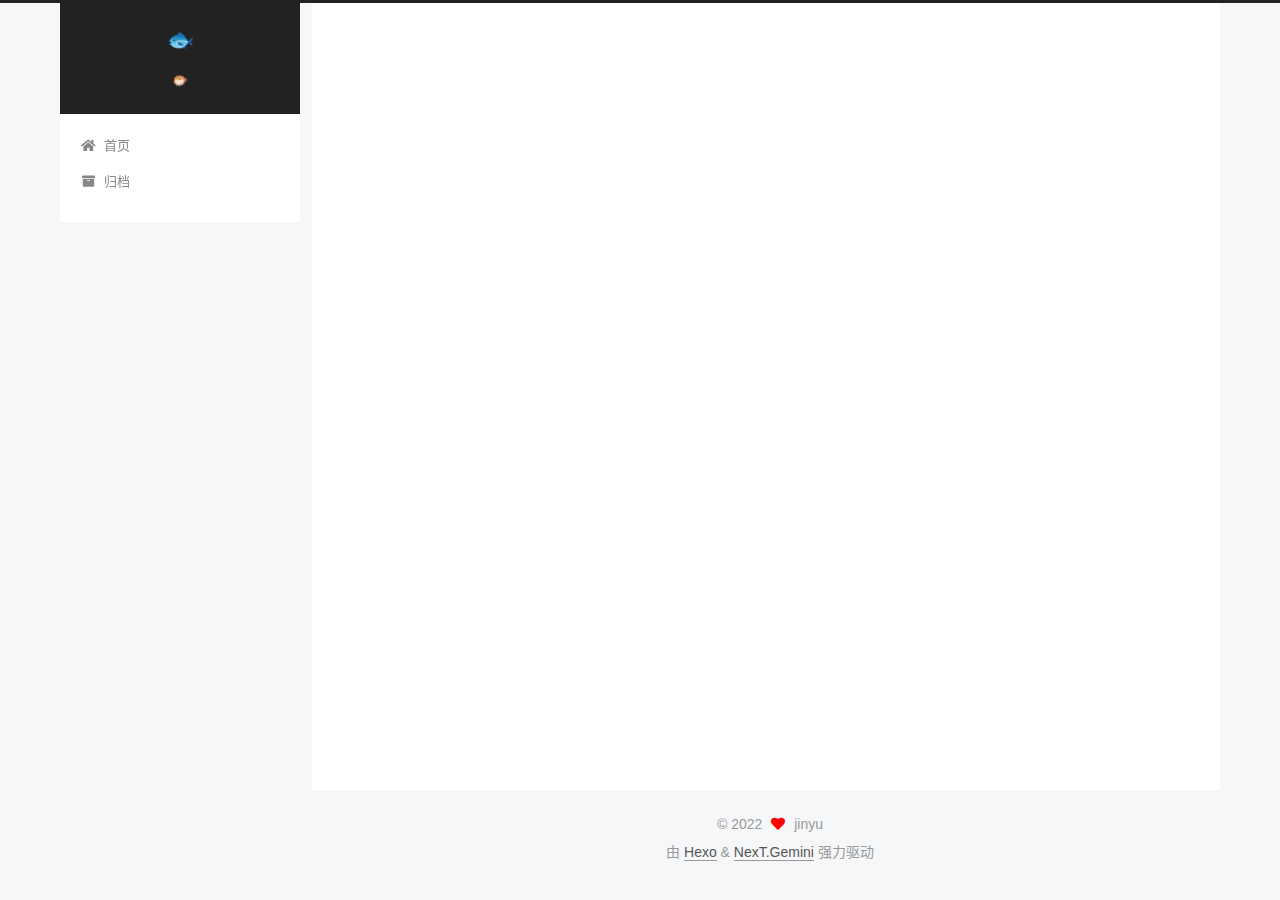
<file: 2022/05/03/file-upload/index.html>
<!DOCTYPE html>
<html lang="zh-CN">
<head>
  <meta charset="UTF-8">
<meta name="viewport" content="width=device-width, initial-scale=1, maximum-scale=2">
<meta name="theme-color" content="#222">
<meta name="generator" content="Hexo 6.1.0">
  <link rel="apple-touch-icon" sizes="180x180" href="/images/apple-touch-icon-next.png">
  <link rel="icon" type="image/png" sizes="32x32" href="/images/favicon-32x32-next.png">
  <link rel="icon" type="image/png" sizes="16x16" href="/images/favicon-16x16-next.png">
  <link rel="mask-icon" href="/images/logo.svg" color="#222">

<link rel="stylesheet" href="/css/main.css">


<link rel="stylesheet" href="/lib/font-awesome/css/all.min.css">

<script id="hexo-configurations">
    var NexT = window.NexT || {};
    var CONFIG = {"hostname":"example.com","root":"/","scheme":"Gemini","version":"7.8.0","exturl":false,"sidebar":{"position":"left","display":"post","padding":18,"offset":12,"onmobile":false},"copycode":{"enable":false,"show_result":false,"style":null},"back2top":{"enable":true,"sidebar":false,"scrollpercent":false},"bookmark":{"enable":false,"color":"#222","save":"auto"},"fancybox":false,"mediumzoom":false,"lazyload":false,"pangu":false,"comments":{"style":"tabs","active":null,"storage":true,"lazyload":false,"nav":null},"algolia":{"hits":{"per_page":10},"labels":{"input_placeholder":"Search for Posts","hits_empty":"We didn't find any results for the search: ${query}","hits_stats":"${hits} results found in ${time} ms"}},"localsearch":{"enable":false,"trigger":"auto","top_n_per_article":1,"unescape":false,"preload":false},"motion":{"enable":true,"async":false,"transition":{"post_block":"fadeIn","post_header":"slideDownIn","post_body":"slideDownIn","coll_header":"slideLeftIn","sidebar":"slideUpIn"}}};
  </script>

  <meta name="description" content="最近接了个需求，产品想扩大上传文件的上限，so easy改个上限数字的事嘛~ 后面发现不对，它要的实在太大啦  不仅要上传大大大大的文件，还要有用户重试、断点续传的功能 能做到么？那必须没问题  分片上传来咯~~">
<meta property="og:type" content="article">
<meta property="og:title" content="大文件上传-分片上传">
<meta property="og:url" content="http://example.com/2022/05/03/file-upload/index.html">
<meta property="og:site_name" content="🐟">
<meta property="og:description" content="最近接了个需求，产品想扩大上传文件的上限，so easy改个上限数字的事嘛~ 后面发现不对，它要的实在太大啦  不仅要上传大大大大的文件，还要有用户重试、断点续传的功能 能做到么？那必须没问题  分片上传来咯~~">
<meta property="og:locale" content="zh_CN">
<meta property="og:image" content="http://example.com/images/file-upload/02c8d11142be190f784c2c29332f88e6.gif">
<meta property="og:image" content="http://example.com/images/file-upload/3d5ffa6395dbe4299c8d727860a11678.gif">
<meta property="article:published_time" content="2022-05-03T09:43:17.000Z">
<meta property="article:modified_time" content="2022-05-04T08:08:32.947Z">
<meta property="article:author" content="jinyu">
<meta property="article:tag" content="文件上传">
<meta name="twitter:card" content="summary">
<meta name="twitter:image" content="http://example.com/images/file-upload/02c8d11142be190f784c2c29332f88e6.gif">

<link rel="canonical" href="http://example.com/2022/05/03/file-upload/">


<script id="page-configurations">
  // https://hexo.io/docs/variables.html
  CONFIG.page = {
    sidebar: "",
    isHome : false,
    isPost : true,
    lang   : 'zh-CN'
  };
</script>

  <title>大文件上传-分片上传 | 🐟</title>
  






  <noscript>
  <style>
  .use-motion .brand,
  .use-motion .menu-item,
  .sidebar-inner,
  .use-motion .post-block,
  .use-motion .pagination,
  .use-motion .comments,
  .use-motion .post-header,
  .use-motion .post-body,
  .use-motion .collection-header { opacity: initial; }

  .use-motion .site-title,
  .use-motion .site-subtitle {
    opacity: initial;
    top: initial;
  }

  .use-motion .logo-line-before i { left: initial; }
  .use-motion .logo-line-after i { right: initial; }
  </style>
</noscript>

</head>

<body itemscope itemtype="http://schema.org/WebPage">
  <div class="container use-motion">
    <div class="headband"></div>

    <header class="header" itemscope itemtype="http://schema.org/WPHeader">
      <div class="header-inner"><div class="site-brand-container">
  <div class="site-nav-toggle">
    <div class="toggle" aria-label="切换导航栏">
      <span class="toggle-line toggle-line-first"></span>
      <span class="toggle-line toggle-line-middle"></span>
      <span class="toggle-line toggle-line-last"></span>
    </div>
  </div>

  <div class="site-meta">

    <a href="/" class="brand" rel="start">
      <span class="logo-line-before"><i></i></span>
      <h1 class="site-title">🐟</h1>
      <span class="logo-line-after"><i></i></span>
    </a>
      <p class="site-subtitle" itemprop="description"> 🐡</p>
  </div>

  <div class="site-nav-right">
    <div class="toggle popup-trigger">
    </div>
  </div>
</div>




<nav class="site-nav">
  <ul id="menu" class="main-menu menu">
        <li class="menu-item menu-item-home">

    <a href="/" rel="section"><i class="fa fa-home fa-fw"></i>首页</a>

  </li>
        <li class="menu-item menu-item-archives">

    <a href="/archives/" rel="section"><i class="fa fa-archive fa-fw"></i>归档</a>

  </li>
  </ul>
</nav>




</div>
    </header>

    
  <div class="back-to-top">
    <i class="fa fa-arrow-up"></i>
    <span>0%</span>
  </div>


    <main class="main">
      <div class="main-inner">
        <div class="content-wrap">
          

          <div class="content post posts-expand">
            

    
  
  
  <article itemscope itemtype="http://schema.org/Article" class="post-block" lang="zh-CN">
    <link itemprop="mainEntityOfPage" href="http://example.com/2022/05/03/file-upload/">

    <span hidden itemprop="author" itemscope itemtype="http://schema.org/Person">
      <meta itemprop="image" content="https://jinyu77.github.io/images/file-upload/02c8d11142be190f784c2c29332f88e6.gif">
      <meta itemprop="name" content="jinyu">
      <meta itemprop="description" content="再看就把你吃掉">
    </span>

    <span hidden itemprop="publisher" itemscope itemtype="http://schema.org/Organization">
      <meta itemprop="name" content="🐟">
    </span>
      <header class="post-header">
        <h1 class="post-title" itemprop="name headline">
          大文件上传-分片上传
        </h1>

        <div class="post-meta">
            <span class="post-meta-item">
              <span class="post-meta-item-icon">
                <i class="far fa-calendar"></i>
              </span>
              <span class="post-meta-item-text">发表于</span>

              <time title="创建时间：2022-05-03 17:43:17" itemprop="dateCreated datePublished" datetime="2022-05-03T17:43:17+08:00">2022-05-03</time>
            </span>
              <span class="post-meta-item">
                <span class="post-meta-item-icon">
                  <i class="far fa-calendar-check"></i>
                </span>
                <span class="post-meta-item-text">更新于</span>
                <time title="修改时间：2022-05-04 16:08:32" itemprop="dateModified" datetime="2022-05-04T16:08:32+08:00">2022-05-04</time>
              </span>

          

        </div>
      </header>

    
    
    
    <div class="post-body" itemprop="articleBody">

      
        <p>最近接了个需求，产品想扩大上传文件的上限，so easy改个上限数字的事嘛~</p>
<p>后面发现不对，它要的实在太大啦</p>
<p><img src="/../images/file-upload/02c8d11142be190f784c2c29332f88e6.gif" alt="02c8d11142be190f784c2c29332f88e6"></p>
<p>不仅要上传大大大大的文件，还要有用户重试、断点续传的功能</p>
<p>能做到么？那必须没问题</p>
<p><img src="/../images/file-upload/3d5ffa6395dbe4299c8d727860a11678.gif" alt="3d5ffa6395dbe4299c8d727860a11678"></p>
<p>分片上传来咯~~</p>

    </div>

    
    
    

      <footer class="post-footer">
          <div class="post-tags">
              <a href="/tags/%E6%96%87%E4%BB%B6%E4%B8%8A%E4%BC%A0/" rel="tag"># 文件上传</a>
          </div>

        


        
      </footer>
    
  </article>
  
  
  



          </div>
          

<script>
  window.addEventListener('tabs:register', () => {
    let { activeClass } = CONFIG.comments;
    if (CONFIG.comments.storage) {
      activeClass = localStorage.getItem('comments_active') || activeClass;
    }
    if (activeClass) {
      let activeTab = document.querySelector(`a[href="#comment-${activeClass}"]`);
      if (activeTab) {
        activeTab.click();
      }
    }
  });
  if (CONFIG.comments.storage) {
    window.addEventListener('tabs:click', event => {
      if (!event.target.matches('.tabs-comment .tab-content .tab-pane')) return;
      let commentClass = event.target.classList[1];
      localStorage.setItem('comments_active', commentClass);
    });
  }
</script>

        </div>
          
  
  <div class="toggle sidebar-toggle">
    <span class="toggle-line toggle-line-first"></span>
    <span class="toggle-line toggle-line-middle"></span>
    <span class="toggle-line toggle-line-last"></span>
  </div>

  <aside class="sidebar">
    <div class="sidebar-inner">

      <ul class="sidebar-nav motion-element">
        <li class="sidebar-nav-toc">
          文章目录
        </li>
        <li class="sidebar-nav-overview">
          站点概览
        </li>
      </ul>

      <!--noindex-->
      <div class="post-toc-wrap sidebar-panel">
      </div>
      <!--/noindex-->

      <div class="site-overview-wrap sidebar-panel">
        <div class="site-author motion-element" itemprop="author" itemscope itemtype="http://schema.org/Person">
    <img class="site-author-image" itemprop="image" alt="jinyu"
      src="https://jinyu77.github.io/images/file-upload/02c8d11142be190f784c2c29332f88e6.gif">
  <p class="site-author-name" itemprop="name">jinyu</p>
  <div class="site-description" itemprop="description">再看就把你吃掉</div>
</div>
<div class="site-state-wrap motion-element">
  <nav class="site-state">
      <div class="site-state-item site-state-posts">
          <a href="/archives/">
        
          <span class="site-state-item-count">1</span>
          <span class="site-state-item-name">日志</span>
        </a>
      </div>
      <div class="site-state-item site-state-tags">
        <span class="site-state-item-count">1</span>
        <span class="site-state-item-name">标签</span>
      </div>
  </nav>
</div>



      </div>

    </div>
  </aside>
  <div id="sidebar-dimmer"></div>


      </div>
    </main>

    <footer class="footer">
      <div class="footer-inner">
        

        

<div class="copyright">
  
  &copy; 
  <span itemprop="copyrightYear">2022</span>
  <span class="with-love">
    <i class="fa fa-heart"></i>
  </span>
  <span class="author" itemprop="copyrightHolder">jinyu</span>
</div>
  <div class="powered-by">由 <a href="https://hexo.io/" class="theme-link" rel="noopener" target="_blank">Hexo</a> & <a href="https://theme-next.org/" class="theme-link" rel="noopener" target="_blank">NexT.Gemini</a> 强力驱动
  </div>

        








      </div>
    </footer>
  </div>

  
  <script src="/lib/anime.min.js"></script>
  <script src="/lib/velocity/velocity.min.js"></script>
  <script src="/lib/velocity/velocity.ui.min.js"></script>

<script src="/js/utils.js"></script>

<script src="/js/motion.js"></script>


<script src="/js/schemes/pisces.js"></script>


<script src="/js/next-boot.js"></script>




  















  

  

</body>
</html>
</file>
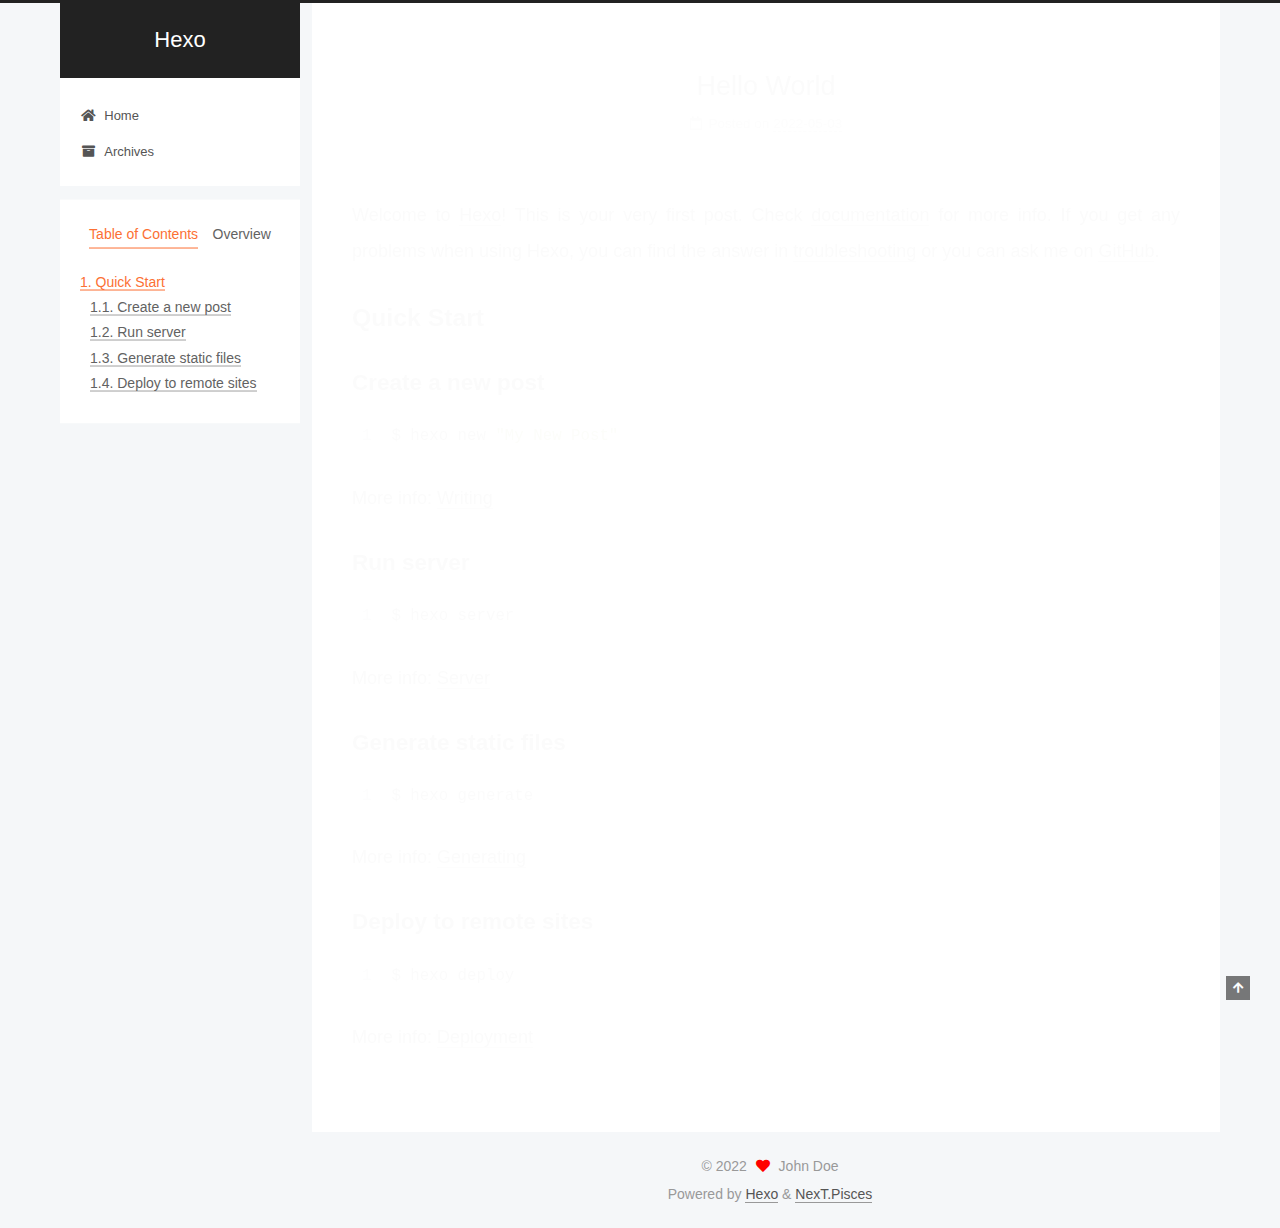
<file: 2022/05/03/hello-world/index.html>
<!DOCTYPE html>
<html lang="en">
<head>
  <meta charset="UTF-8">
<meta name="viewport" content="width=device-width, initial-scale=1, maximum-scale=2">
<meta name="theme-color" content="#222">
<meta name="generator" content="Hexo 6.1.0">
  <link rel="apple-touch-icon" sizes="180x180" href="/images/apple-touch-icon-next.png">
  <link rel="icon" type="image/png" sizes="32x32" href="/images/favicon-32x32-next.png">
  <link rel="icon" type="image/png" sizes="16x16" href="/images/favicon-16x16-next.png">
  <link rel="mask-icon" href="/images/logo.svg" color="#222">

<link rel="stylesheet" href="/css/main.css">


<link rel="stylesheet" href="/lib/font-awesome/css/all.min.css">

<script id="hexo-configurations">
    var NexT = window.NexT || {};
    var CONFIG = {"hostname":"example.com","root":"/","scheme":"Pisces","version":"7.8.0","exturl":false,"sidebar":{"position":"left","display":"post","padding":18,"offset":12,"onmobile":false},"copycode":{"enable":false,"show_result":false,"style":null},"back2top":{"enable":true,"sidebar":false,"scrollpercent":false},"bookmark":{"enable":false,"color":"#222","save":"auto"},"fancybox":false,"mediumzoom":false,"lazyload":false,"pangu":false,"comments":{"style":"tabs","active":null,"storage":true,"lazyload":false,"nav":null},"algolia":{"hits":{"per_page":10},"labels":{"input_placeholder":"Search for Posts","hits_empty":"We didn't find any results for the search: ${query}","hits_stats":"${hits} results found in ${time} ms"}},"localsearch":{"enable":false,"trigger":"auto","top_n_per_article":1,"unescape":false,"preload":false},"motion":{"enable":true,"async":false,"transition":{"post_block":"fadeIn","post_header":"slideDownIn","post_body":"slideDownIn","coll_header":"slideLeftIn","sidebar":"slideUpIn"}}};
  </script>

  <meta name="description" content="Welcome to Hexo! This is your very first post. Check documentation for more info. If you get any problems when using Hexo, you can find the answer in troubleshooting or you can ask me on GitHub. Quick">
<meta property="og:type" content="article">
<meta property="og:title" content="Hello World">
<meta property="og:url" content="http://example.com/2022/05/03/hello-world/index.html">
<meta property="og:site_name" content="Hexo">
<meta property="og:description" content="Welcome to Hexo! This is your very first post. Check documentation for more info. If you get any problems when using Hexo, you can find the answer in troubleshooting or you can ask me on GitHub. Quick">
<meta property="og:locale" content="en_US">
<meta property="article:published_time" content="2022-05-03T08:47:34.074Z">
<meta property="article:modified_time" content="2022-05-03T08:47:34.075Z">
<meta property="article:author" content="John Doe">
<meta name="twitter:card" content="summary">

<link rel="canonical" href="http://example.com/2022/05/03/hello-world/">


<script id="page-configurations">
  // https://hexo.io/docs/variables.html
  CONFIG.page = {
    sidebar: "",
    isHome : false,
    isPost : true,
    lang   : 'en'
  };
</script>

  <title>Hello World | Hexo</title>
  






  <noscript>
  <style>
  .use-motion .brand,
  .use-motion .menu-item,
  .sidebar-inner,
  .use-motion .post-block,
  .use-motion .pagination,
  .use-motion .comments,
  .use-motion .post-header,
  .use-motion .post-body,
  .use-motion .collection-header { opacity: initial; }

  .use-motion .site-title,
  .use-motion .site-subtitle {
    opacity: initial;
    top: initial;
  }

  .use-motion .logo-line-before i { left: initial; }
  .use-motion .logo-line-after i { right: initial; }
  </style>
</noscript>

</head>

<body itemscope itemtype="http://schema.org/WebPage">
  <div class="container use-motion">
    <div class="headband"></div>

    <header class="header" itemscope itemtype="http://schema.org/WPHeader">
      <div class="header-inner"><div class="site-brand-container">
  <div class="site-nav-toggle">
    <div class="toggle" aria-label="Toggle navigation bar">
      <span class="toggle-line toggle-line-first"></span>
      <span class="toggle-line toggle-line-middle"></span>
      <span class="toggle-line toggle-line-last"></span>
    </div>
  </div>

  <div class="site-meta">

    <a href="/" class="brand" rel="start">
      <span class="logo-line-before"><i></i></span>
      <h1 class="site-title">Hexo</h1>
      <span class="logo-line-after"><i></i></span>
    </a>
  </div>

  <div class="site-nav-right">
    <div class="toggle popup-trigger">
    </div>
  </div>
</div>




<nav class="site-nav">
  <ul id="menu" class="main-menu menu">
        <li class="menu-item menu-item-home">

    <a href="/" rel="section"><i class="fa fa-home fa-fw"></i>Home</a>

  </li>
        <li class="menu-item menu-item-archives">

    <a href="/archives/" rel="section"><i class="fa fa-archive fa-fw"></i>Archives</a>

  </li>
  </ul>
</nav>




</div>
    </header>

    
  <div class="back-to-top">
    <i class="fa fa-arrow-up"></i>
    <span>0%</span>
  </div>


    <main class="main">
      <div class="main-inner">
        <div class="content-wrap">
          

          <div class="content post posts-expand">
            

    
  
  
  <article itemscope itemtype="http://schema.org/Article" class="post-block" lang="en">
    <link itemprop="mainEntityOfPage" href="http://example.com/2022/05/03/hello-world/">

    <span hidden itemprop="author" itemscope itemtype="http://schema.org/Person">
      <meta itemprop="image" content="/images/avatar.gif">
      <meta itemprop="name" content="John Doe">
      <meta itemprop="description" content="">
    </span>

    <span hidden itemprop="publisher" itemscope itemtype="http://schema.org/Organization">
      <meta itemprop="name" content="Hexo">
    </span>
      <header class="post-header">
        <h1 class="post-title" itemprop="name headline">
          Hello World
        </h1>

        <div class="post-meta">
            <span class="post-meta-item">
              <span class="post-meta-item-icon">
                <i class="far fa-calendar"></i>
              </span>
              <span class="post-meta-item-text">Posted on</span>

              <time title="Created: 2022-05-03 16:47:34" itemprop="dateCreated datePublished" datetime="2022-05-03T16:47:34+08:00">2022-05-03</time>
            </span>

          

        </div>
      </header>

    
    
    
    <div class="post-body" itemprop="articleBody">

      
        <p>Welcome to <a target="_blank" rel="noopener" href="https://hexo.io/">Hexo</a>! This is your very first post. Check <a target="_blank" rel="noopener" href="https://hexo.io/docs/">documentation</a> for more info. If you get any problems when using Hexo, you can find the answer in <a target="_blank" rel="noopener" href="https://hexo.io/docs/troubleshooting.html">troubleshooting</a> or you can ask me on <a target="_blank" rel="noopener" href="https://github.com/hexojs/hexo/issues">GitHub</a>.</p>
<h2 id="Quick-Start"><a href="#Quick-Start" class="headerlink" title="Quick Start"></a>Quick Start</h2><h3 id="Create-a-new-post"><a href="#Create-a-new-post" class="headerlink" title="Create a new post"></a>Create a new post</h3><figure class="highlight bash"><table><tr><td class="gutter"><pre><span class="line">1</span><br></pre></td><td class="code"><pre><span class="line">$ hexo new <span class="string">&quot;My New Post&quot;</span></span><br></pre></td></tr></table></figure>

<p>More info: <a target="_blank" rel="noopener" href="https://hexo.io/docs/writing.html">Writing</a></p>
<h3 id="Run-server"><a href="#Run-server" class="headerlink" title="Run server"></a>Run server</h3><figure class="highlight bash"><table><tr><td class="gutter"><pre><span class="line">1</span><br></pre></td><td class="code"><pre><span class="line">$ hexo server</span><br></pre></td></tr></table></figure>

<p>More info: <a target="_blank" rel="noopener" href="https://hexo.io/docs/server.html">Server</a></p>
<h3 id="Generate-static-files"><a href="#Generate-static-files" class="headerlink" title="Generate static files"></a>Generate static files</h3><figure class="highlight bash"><table><tr><td class="gutter"><pre><span class="line">1</span><br></pre></td><td class="code"><pre><span class="line">$ hexo generate</span><br></pre></td></tr></table></figure>

<p>More info: <a target="_blank" rel="noopener" href="https://hexo.io/docs/generating.html">Generating</a></p>
<h3 id="Deploy-to-remote-sites"><a href="#Deploy-to-remote-sites" class="headerlink" title="Deploy to remote sites"></a>Deploy to remote sites</h3><figure class="highlight bash"><table><tr><td class="gutter"><pre><span class="line">1</span><br></pre></td><td class="code"><pre><span class="line">$ hexo deploy</span><br></pre></td></tr></table></figure>

<p>More info: <a target="_blank" rel="noopener" href="https://hexo.io/docs/one-command-deployment.html">Deployment</a></p>

    </div>

    
    
    

      <footer class="post-footer">

        


        
      </footer>
    
  </article>
  
  
  



          </div>
          

<script>
  window.addEventListener('tabs:register', () => {
    let { activeClass } = CONFIG.comments;
    if (CONFIG.comments.storage) {
      activeClass = localStorage.getItem('comments_active') || activeClass;
    }
    if (activeClass) {
      let activeTab = document.querySelector(`a[href="#comment-${activeClass}"]`);
      if (activeTab) {
        activeTab.click();
      }
    }
  });
  if (CONFIG.comments.storage) {
    window.addEventListener('tabs:click', event => {
      if (!event.target.matches('.tabs-comment .tab-content .tab-pane')) return;
      let commentClass = event.target.classList[1];
      localStorage.setItem('comments_active', commentClass);
    });
  }
</script>

        </div>
          
  
  <div class="toggle sidebar-toggle">
    <span class="toggle-line toggle-line-first"></span>
    <span class="toggle-line toggle-line-middle"></span>
    <span class="toggle-line toggle-line-last"></span>
  </div>

  <aside class="sidebar">
    <div class="sidebar-inner">

      <ul class="sidebar-nav motion-element">
        <li class="sidebar-nav-toc">
          Table of Contents
        </li>
        <li class="sidebar-nav-overview">
          Overview
        </li>
      </ul>

      <!--noindex-->
      <div class="post-toc-wrap sidebar-panel">
          <div class="post-toc motion-element"><ol class="nav"><li class="nav-item nav-level-2"><a class="nav-link" href="#Quick-Start"><span class="nav-number">1.</span> <span class="nav-text">Quick Start</span></a><ol class="nav-child"><li class="nav-item nav-level-3"><a class="nav-link" href="#Create-a-new-post"><span class="nav-number">1.1.</span> <span class="nav-text">Create a new post</span></a></li><li class="nav-item nav-level-3"><a class="nav-link" href="#Run-server"><span class="nav-number">1.2.</span> <span class="nav-text">Run server</span></a></li><li class="nav-item nav-level-3"><a class="nav-link" href="#Generate-static-files"><span class="nav-number">1.3.</span> <span class="nav-text">Generate static files</span></a></li><li class="nav-item nav-level-3"><a class="nav-link" href="#Deploy-to-remote-sites"><span class="nav-number">1.4.</span> <span class="nav-text">Deploy to remote sites</span></a></li></ol></li></ol></div>
      </div>
      <!--/noindex-->

      <div class="site-overview-wrap sidebar-panel">
        <div class="site-author motion-element" itemprop="author" itemscope itemtype="http://schema.org/Person">
  <p class="site-author-name" itemprop="name">John Doe</p>
  <div class="site-description" itemprop="description"></div>
</div>
<div class="site-state-wrap motion-element">
  <nav class="site-state">
      <div class="site-state-item site-state-posts">
          <a href="/archives/">
        
          <span class="site-state-item-count">1</span>
          <span class="site-state-item-name">posts</span>
        </a>
      </div>
  </nav>
</div>



      </div>

    </div>
  </aside>
  <div id="sidebar-dimmer"></div>


      </div>
    </main>

    <footer class="footer">
      <div class="footer-inner">
        

        

<div class="copyright">
  
  &copy; 
  <span itemprop="copyrightYear">2022</span>
  <span class="with-love">
    <i class="fa fa-heart"></i>
  </span>
  <span class="author" itemprop="copyrightHolder">John Doe</span>
</div>
  <div class="powered-by">Powered by <a href="https://hexo.io/" class="theme-link" rel="noopener" target="_blank">Hexo</a> & <a href="https://pisces.theme-next.org/" class="theme-link" rel="noopener" target="_blank">NexT.Pisces</a>
  </div>

        








      </div>
    </footer>
  </div>

  
  <script src="/lib/anime.min.js"></script>
  <script src="/lib/velocity/velocity.min.js"></script>
  <script src="/lib/velocity/velocity.ui.min.js"></script>

<script src="/js/utils.js"></script>

<script src="/js/motion.js"></script>


<script src="/js/schemes/pisces.js"></script>


<script src="/js/next-boot.js"></script>




  















  

  

</body>
</html>
</file>
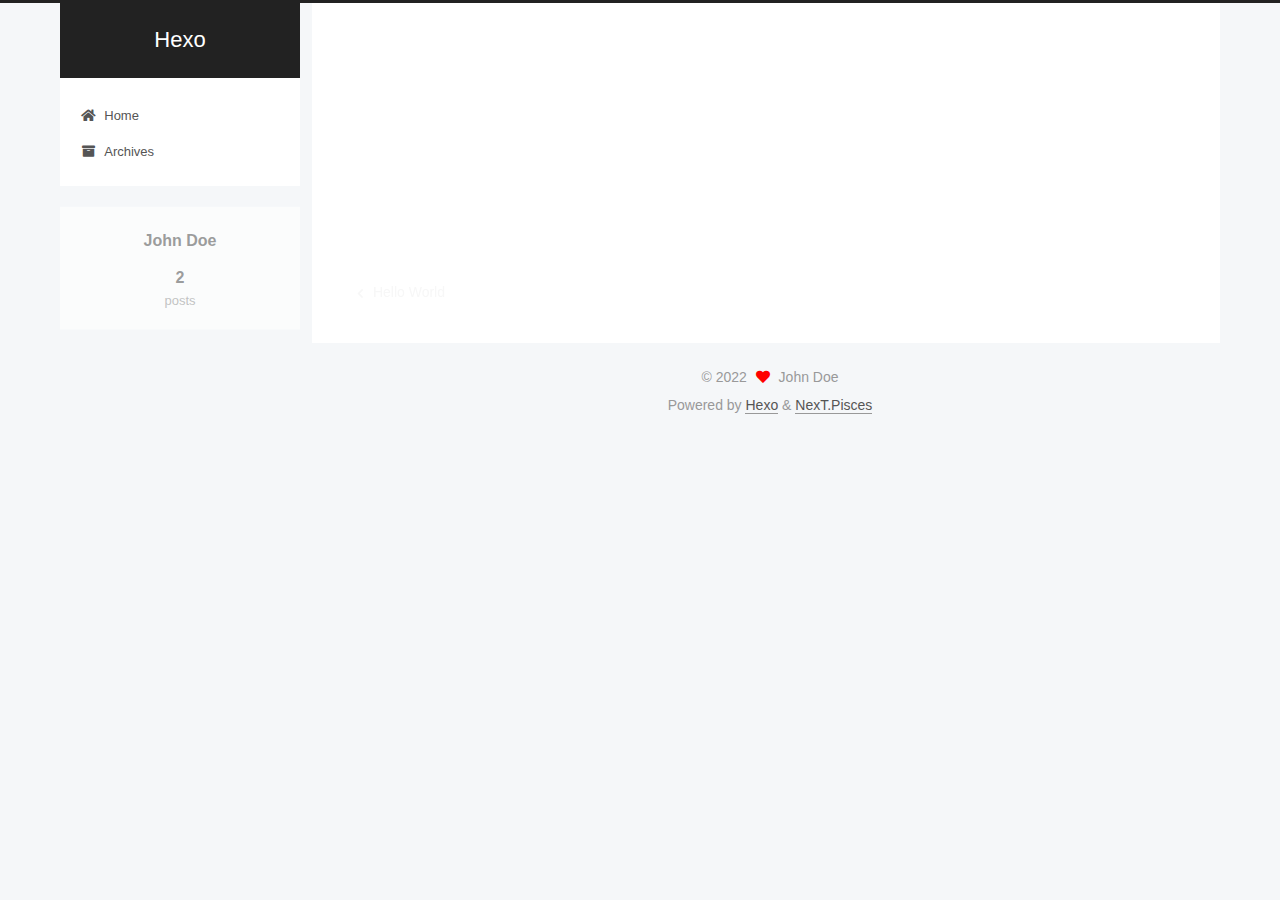
<file: 2022/05/03/my-first-blog/index.html>
<!DOCTYPE html>
<html lang="en">
<head>
  <meta charset="UTF-8">
<meta name="viewport" content="width=device-width, initial-scale=1, maximum-scale=2">
<meta name="theme-color" content="#222">
<meta name="generator" content="Hexo 6.1.0">
  <link rel="apple-touch-icon" sizes="180x180" href="/images/apple-touch-icon-next.png">
  <link rel="icon" type="image/png" sizes="32x32" href="/images/favicon-32x32-next.png">
  <link rel="icon" type="image/png" sizes="16x16" href="/images/favicon-16x16-next.png">
  <link rel="mask-icon" href="/images/logo.svg" color="#222">

<link rel="stylesheet" href="/css/main.css">


<link rel="stylesheet" href="/lib/font-awesome/css/all.min.css">

<script id="hexo-configurations">
    var NexT = window.NexT || {};
    var CONFIG = {"hostname":"example.com","root":"/","scheme":"Pisces","version":"7.8.0","exturl":false,"sidebar":{"position":"left","display":"post","padding":18,"offset":12,"onmobile":false},"copycode":{"enable":false,"show_result":false,"style":null},"back2top":{"enable":true,"sidebar":false,"scrollpercent":false},"bookmark":{"enable":false,"color":"#222","save":"auto"},"fancybox":false,"mediumzoom":false,"lazyload":false,"pangu":false,"comments":{"style":"tabs","active":null,"storage":true,"lazyload":false,"nav":null},"algolia":{"hits":{"per_page":10},"labels":{"input_placeholder":"Search for Posts","hits_empty":"We didn't find any results for the search: ${query}","hits_stats":"${hits} results found in ${time} ms"}},"localsearch":{"enable":false,"trigger":"auto","top_n_per_article":1,"unescape":false,"preload":false},"motion":{"enable":true,"async":false,"transition":{"post_block":"fadeIn","post_header":"slideDownIn","post_body":"slideDownIn","coll_header":"slideLeftIn","sidebar":"slideUpIn"}}};
  </script>

  <meta name="description" content="测试博客划划水">
<meta property="og:type" content="article">
<meta property="og:title" content="test">
<meta property="og:url" content="http://example.com/2022/05/03/my-first-blog/index.html">
<meta property="og:site_name" content="Hexo">
<meta property="og:description" content="测试博客划划水">
<meta property="og:locale" content="en_US">
<meta property="article:published_time" content="2022-05-03T09:43:17.000Z">
<meta property="article:modified_time" content="2022-05-03T09:44:22.417Z">
<meta property="article:author" content="John Doe">
<meta name="twitter:card" content="summary">

<link rel="canonical" href="http://example.com/2022/05/03/my-first-blog/">


<script id="page-configurations">
  // https://hexo.io/docs/variables.html
  CONFIG.page = {
    sidebar: "",
    isHome : false,
    isPost : true,
    lang   : 'en'
  };
</script>

  <title>test | Hexo</title>
  






  <noscript>
  <style>
  .use-motion .brand,
  .use-motion .menu-item,
  .sidebar-inner,
  .use-motion .post-block,
  .use-motion .pagination,
  .use-motion .comments,
  .use-motion .post-header,
  .use-motion .post-body,
  .use-motion .collection-header { opacity: initial; }

  .use-motion .site-title,
  .use-motion .site-subtitle {
    opacity: initial;
    top: initial;
  }

  .use-motion .logo-line-before i { left: initial; }
  .use-motion .logo-line-after i { right: initial; }
  </style>
</noscript>

</head>

<body itemscope itemtype="http://schema.org/WebPage">
  <div class="container use-motion">
    <div class="headband"></div>

    <header class="header" itemscope itemtype="http://schema.org/WPHeader">
      <div class="header-inner"><div class="site-brand-container">
  <div class="site-nav-toggle">
    <div class="toggle" aria-label="Toggle navigation bar">
      <span class="toggle-line toggle-line-first"></span>
      <span class="toggle-line toggle-line-middle"></span>
      <span class="toggle-line toggle-line-last"></span>
    </div>
  </div>

  <div class="site-meta">

    <a href="/" class="brand" rel="start">
      <span class="logo-line-before"><i></i></span>
      <h1 class="site-title">Hexo</h1>
      <span class="logo-line-after"><i></i></span>
    </a>
  </div>

  <div class="site-nav-right">
    <div class="toggle popup-trigger">
    </div>
  </div>
</div>




<nav class="site-nav">
  <ul id="menu" class="main-menu menu">
        <li class="menu-item menu-item-home">

    <a href="/" rel="section"><i class="fa fa-home fa-fw"></i>Home</a>

  </li>
        <li class="menu-item menu-item-archives">

    <a href="/archives/" rel="section"><i class="fa fa-archive fa-fw"></i>Archives</a>

  </li>
  </ul>
</nav>




</div>
    </header>

    
  <div class="back-to-top">
    <i class="fa fa-arrow-up"></i>
    <span>0%</span>
  </div>


    <main class="main">
      <div class="main-inner">
        <div class="content-wrap">
          

          <div class="content post posts-expand">
            

    
  
  
  <article itemscope itemtype="http://schema.org/Article" class="post-block" lang="en">
    <link itemprop="mainEntityOfPage" href="http://example.com/2022/05/03/my-first-blog/">

    <span hidden itemprop="author" itemscope itemtype="http://schema.org/Person">
      <meta itemprop="image" content="/images/avatar.gif">
      <meta itemprop="name" content="John Doe">
      <meta itemprop="description" content="">
    </span>

    <span hidden itemprop="publisher" itemscope itemtype="http://schema.org/Organization">
      <meta itemprop="name" content="Hexo">
    </span>
      <header class="post-header">
        <h1 class="post-title" itemprop="name headline">
          test
        </h1>

        <div class="post-meta">
            <span class="post-meta-item">
              <span class="post-meta-item-icon">
                <i class="far fa-calendar"></i>
              </span>
              <span class="post-meta-item-text">Posted on</span>
              

              <time title="Created: 2022-05-03 17:43:17 / Modified: 17:44:22" itemprop="dateCreated datePublished" datetime="2022-05-03T17:43:17+08:00">2022-05-03</time>
            </span>

          

        </div>
      </header>

    
    
    
    <div class="post-body" itemprop="articleBody">

      
        <p>测试博客划划水</p>

    </div>

    
    
    

      <footer class="post-footer">

        


        
    <div class="post-nav">
      <div class="post-nav-item">
    <a href="/2022/05/03/hello-world/" rel="prev" title="Hello World">
      <i class="fa fa-chevron-left"></i> Hello World
    </a></div>
      <div class="post-nav-item"></div>
    </div>
      </footer>
    
  </article>
  
  
  



          </div>
          

<script>
  window.addEventListener('tabs:register', () => {
    let { activeClass } = CONFIG.comments;
    if (CONFIG.comments.storage) {
      activeClass = localStorage.getItem('comments_active') || activeClass;
    }
    if (activeClass) {
      let activeTab = document.querySelector(`a[href="#comment-${activeClass}"]`);
      if (activeTab) {
        activeTab.click();
      }
    }
  });
  if (CONFIG.comments.storage) {
    window.addEventListener('tabs:click', event => {
      if (!event.target.matches('.tabs-comment .tab-content .tab-pane')) return;
      let commentClass = event.target.classList[1];
      localStorage.setItem('comments_active', commentClass);
    });
  }
</script>

        </div>
          
  
  <div class="toggle sidebar-toggle">
    <span class="toggle-line toggle-line-first"></span>
    <span class="toggle-line toggle-line-middle"></span>
    <span class="toggle-line toggle-line-last"></span>
  </div>

  <aside class="sidebar">
    <div class="sidebar-inner">

      <ul class="sidebar-nav motion-element">
        <li class="sidebar-nav-toc">
          Table of Contents
        </li>
        <li class="sidebar-nav-overview">
          Overview
        </li>
      </ul>

      <!--noindex-->
      <div class="post-toc-wrap sidebar-panel">
      </div>
      <!--/noindex-->

      <div class="site-overview-wrap sidebar-panel">
        <div class="site-author motion-element" itemprop="author" itemscope itemtype="http://schema.org/Person">
  <p class="site-author-name" itemprop="name">John Doe</p>
  <div class="site-description" itemprop="description"></div>
</div>
<div class="site-state-wrap motion-element">
  <nav class="site-state">
      <div class="site-state-item site-state-posts">
          <a href="/archives/">
        
          <span class="site-state-item-count">2</span>
          <span class="site-state-item-name">posts</span>
        </a>
      </div>
  </nav>
</div>



      </div>

    </div>
  </aside>
  <div id="sidebar-dimmer"></div>


      </div>
    </main>

    <footer class="footer">
      <div class="footer-inner">
        

        

<div class="copyright">
  
  &copy; 
  <span itemprop="copyrightYear">2022</span>
  <span class="with-love">
    <i class="fa fa-heart"></i>
  </span>
  <span class="author" itemprop="copyrightHolder">John Doe</span>
</div>
  <div class="powered-by">Powered by <a href="https://hexo.io/" class="theme-link" rel="noopener" target="_blank">Hexo</a> & <a href="https://pisces.theme-next.org/" class="theme-link" rel="noopener" target="_blank">NexT.Pisces</a>
  </div>

        








      </div>
    </footer>
  </div>

  
  <script src="/lib/anime.min.js"></script>
  <script src="/lib/velocity/velocity.min.js"></script>
  <script src="/lib/velocity/velocity.ui.min.js"></script>

<script src="/js/utils.js"></script>

<script src="/js/motion.js"></script>


<script src="/js/schemes/pisces.js"></script>


<script src="/js/next-boot.js"></script>




  















  

  

</body>
</html>
</file>
<file: css/main.css>
:root {
  --body-bg-color: #f5f7f9;
  --content-bg-color: #fff;
  --card-bg-color: #f5f5f5;
  --text-color: #555;
  --blockquote-color: #666;
  --link-color: #555;
  --link-hover-color: #222;
  --brand-color: #fff;
  --brand-hover-color: #fff;
  --table-row-odd-bg-color: #f9f9f9;
  --table-row-hover-bg-color: #f5f5f5;
  --menu-item-bg-color: #f5f5f5;
  --btn-default-bg: #fff;
  --btn-default-color: #555;
  --btn-default-border-color: #555;
  --btn-default-hover-bg: #222;
  --btn-default-hover-color: #fff;
  --btn-default-hover-border-color: #222;
}
html {
  line-height: 1.15; /* 1 */
  -webkit-text-size-adjust: 100%; /* 2 */
}
body {
  margin: 0;
}
main {
  display: block;
}
h1 {
  font-size: 2em;
  margin: 0.67em 0;
}
hr {
  box-sizing: content-box; /* 1 */
  height: 0; /* 1 */
  overflow: visible; /* 2 */
}
pre {
  font-family: monospace, monospace; /* 1 */
  font-size: 1em; /* 2 */
}
a {
  background: transparent;
}
abbr[title] {
  border-bottom: none; /* 1 */
  text-decoration: underline; /* 2 */
  text-decoration: underline dotted; /* 2 */
}
b,
strong {
  font-weight: bolder;
}
code,
kbd,
samp {
  font-family: monospace, monospace; /* 1 */
  font-size: 1em; /* 2 */
}
small {
  font-size: 80%;
}
sub,
sup {
  font-size: 75%;
  line-height: 0;
  position: relative;
  vertical-align: baseline;
}
sub {
  bottom: -0.25em;
}
sup {
  top: -0.5em;
}
img {
  border-style: none;
}
button,
input,
optgroup,
select,
textarea {
  font-family: inherit; /* 1 */
  font-size: 100%; /* 1 */
  line-height: 1.15; /* 1 */
  margin: 0; /* 2 */
}
button,
input {
/* 1 */
  overflow: visible;
}
button,
select {
/* 1 */
  text-transform: none;
}
button,
[type='button'],
[type='reset'],
[type='submit'] {
  -webkit-appearance: button;
}
button::-moz-focus-inner,
[type='button']::-moz-focus-inner,
[type='reset']::-moz-focus-inner,
[type='submit']::-moz-focus-inner {
  border-style: none;
  padding: 0;
}
button:-moz-focusring,
[type='button']:-moz-focusring,
[type='reset']:-moz-focusring,
[type='submit']:-moz-focusring {
  outline: 1px dotted ButtonText;
}
fieldset {
  padding: 0.35em 0.75em 0.625em;
}
legend {
  box-sizing: border-box; /* 1 */
  color: inherit; /* 2 */
  display: table; /* 1 */
  max-width: 100%; /* 1 */
  padding: 0; /* 3 */
  white-space: normal; /* 1 */
}
progress {
  vertical-align: baseline;
}
textarea {
  overflow: auto;
}
[type='checkbox'],
[type='radio'] {
  box-sizing: border-box; /* 1 */
  padding: 0; /* 2 */
}
[type='number']::-webkit-inner-spin-button,
[type='number']::-webkit-outer-spin-button {
  height: auto;
}
[type='search'] {
  outline-offset: -2px; /* 2 */
  -webkit-appearance: textfield; /* 1 */
}
[type='search']::-webkit-search-decoration {
  -webkit-appearance: none;
}
::-webkit-file-upload-button {
  font: inherit; /* 2 */
  -webkit-appearance: button; /* 1 */
}
details {
  display: block;
}
summary {
  display: list-item;
}
template {
  display: none;
}
[hidden] {
  display: none;
}
::selection {
  background: #262a30;
  color: #eee;
}
html,
body {
  height: 100%;
}
body {
  background: var(--body-bg-color);
  color: var(--text-color);
  font-family: 'Lato', "PingFang SC", "Microsoft YaHei", sans-serif;
  font-size: 1em;
  line-height: 2;
}
@media (max-width: 991px) {
  body {
    padding-left: 0 !important;
    padding-right: 0 !important;
  }
}
h1,
h2,
h3,
h4,
h5,
h6 {
  font-family: 'Lato', "PingFang SC", "Microsoft YaHei", sans-serif;
  font-weight: bold;
  line-height: 1.5;
  margin: 20px 0 15px;
}
h1 {
  font-size: 1.5em;
}
h2 {
  font-size: 1.375em;
}
h3 {
  font-size: 1.25em;
}
h4 {
  font-size: 1.125em;
}
h5 {
  font-size: 1em;
}
h6 {
  font-size: 0.875em;
}
p {
  margin: 0 0 20px 0;
}
a,
span.exturl {
  border-bottom: 1px solid #999;
  color: var(--link-color);
  outline: 0;
  text-decoration: none;
  overflow-wrap: break-word;
  word-wrap: break-word;
  cursor: pointer;
}
a:hover,
span.exturl:hover {
  border-bottom-color: var(--link-hover-color);
  color: var(--link-hover-color);
}
iframe,
img,
video {
  display: block;
  margin-left: auto;
  margin-right: auto;
  max-width: 100%;
}
hr {
  background-image: repeating-linear-gradient(-45deg, #ddd, #ddd 4px, transparent 4px, transparent 8px);
  border: 0;
  height: 3px;
  margin: 40px 0;
}
blockquote {
  border-left: 4px solid #ddd;
  color: var(--blockquote-color);
  margin: 0;
  padding: 0 15px;
}
blockquote cite::before {
  content: '-';
  padding: 0 5px;
}
dt {
  font-weight: bold;
}
dd {
  margin: 0;
  padding: 0;
}
kbd {
  background-color: #f5f5f5;
  background-image: linear-gradient(#eee, #fff, #eee);
  border: 1px solid #ccc;
  border-radius: 0.2em;
  box-shadow: 0.1em 0.1em 0.2em rgba(0,0,0,0.1);
  color: #555;
  font-family: inherit;
  padding: 0.1em 0.3em;
  white-space: nowrap;
}
.table-container {
  overflow: auto;
}
table {
  border-collapse: collapse;
  border-spacing: 0;
  font-size: 0.875em;
  margin: 0 0 20px 0;
  width: 100%;
}
tbody tr:nth-of-type(odd) {
  background: var(--table-row-odd-bg-color);
}
tbody tr:hover {
  background: var(--table-row-hover-bg-color);
}
caption,
th,
td {
  font-weight: normal;
  padding: 8px;
  vertical-align: middle;
}
th,
td {
  border: 1px solid #ddd;
  border-bottom: 3px solid #ddd;
}
th {
  font-weight: 700;
  padding-bottom: 10px;
}
td {
  border-bottom-width: 1px;
}
.btn {
  background: var(--btn-default-bg);
  border: 2px solid var(--btn-default-border-color);
  border-radius: 2px;
  color: var(--btn-default-color);
  display: inline-block;
  font-size: 0.875em;
  line-height: 2;
  padding: 0 20px;
  text-decoration: none;
  transition-property: background-color;
  transition-delay: 0s;
  transition-duration: 0.2s;
  transition-timing-function: ease-in-out;
}
.btn:hover {
  background: var(--btn-default-hover-bg);
  border-color: var(--btn-default-hover-border-color);
  color: var(--btn-default-hover-color);
}
.btn + .btn {
  margin: 0 0 8px 8px;
}
.btn .fa-fw {
  text-align: left;
  width: 1.285714285714286em;
}
.toggle {
  line-height: 0;
}
.toggle .toggle-line {
  background: #fff;
  display: inline-block;
  height: 2px;
  left: 0;
  position: relative;
  top: 0;
  transition: all 0.4s;
  vertical-align: top;
  width: 100%;
}
.toggle .toggle-line:not(:first-child) {
  margin-top: 3px;
}
.toggle.toggle-arrow .toggle-line-first {
  left: 50%;
  top: 2px;
  transform: rotate(45deg);
  width: 50%;
}
.toggle.toggle-arrow .toggle-line-middle {
  left: 2px;
  width: 90%;
}
.toggle.toggle-arrow .toggle-line-last {
  left: 50%;
  top: -2px;
  transform: rotate(-45deg);
  width: 50%;
}
.toggle.toggle-close .toggle-line-first {
  transform: rotate(-45deg);
  top: 5px;
}
.toggle.toggle-close .toggle-line-middle {
  opacity: 0;
}
.toggle.toggle-close .toggle-line-last {
  transform: rotate(45deg);
  top: -5px;
}
.highlight,
pre {
  background: #f7f7f7;
  color: #4d4d4c;
  line-height: 1.6;
  margin: 0 auto 20px;
}
pre,
code {
  font-family: consolas, Menlo, monospace, "PingFang SC", "Microsoft YaHei";
}
code {
  background: #eee;
  border-radius: 3px;
  color: #555;
  padding: 2px 4px;
  overflow-wrap: break-word;
  word-wrap: break-word;
}
.highlight *::selection {
  background: #d6d6d6;
}
.highlight pre {
  border: 0;
  margin: 0;
  padding: 10px 0;
}
.highlight table {
  border: 0;
  margin: 0;
  width: auto;
}
.highlight td {
  border: 0;
  padding: 0;
}
.highlight figcaption {
  background: #eff2f3;
  color: #4d4d4c;
  display: flex;
  font-size: 0.875em;
  justify-content: space-between;
  line-height: 1.2;
  padding: 0.5em;
}
.highlight figcaption a {
  color: #4d4d4c;
}
.highlight figcaption a:hover {
  border-bottom-color: #4d4d4c;
}
.highlight .gutter {
  -moz-user-select: none;
  -ms-user-select: none;
  -webkit-user-select: none;
  user-select: none;
}
.highlight .gutter pre {
  background: #eff2f3;
  color: #869194;
  padding-left: 10px;
  padding-right: 10px;
  text-align: right;
}
.highlight .code pre {
  background: #f7f7f7;
  padding-left: 10px;
  width: 100%;
}
.gist table {
  width: auto;
}
.gist table td {
  border: 0;
}
pre {
  overflow: auto;
  padding: 10px;
}
pre code {
  background: none;
  color: #4d4d4c;
  font-size: 0.875em;
  padding: 0;
  text-shadow: none;
}
pre .deletion {
  background: #fdd;
}
pre .addition {
  background: #dfd;
}
pre .meta {
  color: #eab700;
  -moz-user-select: none;
  -ms-user-select: none;
  -webkit-user-select: none;
  user-select: none;
}
pre .comment {
  color: #8e908c;
}
pre .variable,
pre .attribute,
pre .tag,
pre .name,
pre .regexp,
pre .ruby .constant,
pre .xml .tag .title,
pre .xml .pi,
pre .xml .doctype,
pre .html .doctype,
pre .css .id,
pre .css .class,
pre .css .pseudo {
  color: #c82829;
}
pre .number,
pre .preprocessor,
pre .built_in,
pre .builtin-name,
pre .literal,
pre .params,
pre .constant,
pre .command {
  color: #f5871f;
}
pre .ruby .class .title,
pre .css .rules .attribute,
pre .string,
pre .symbol,
pre .value,
pre .inheritance,
pre .header,
pre .ruby .symbol,
pre .xml .cdata,
pre .special,
pre .formula {
  color: #718c00;
}
pre .title,
pre .css .hexcolor {
  color: #3e999f;
}
pre .function,
pre .python .decorator,
pre .python .title,
pre .ruby .function .title,
pre .ruby .title .keyword,
pre .perl .sub,
pre .javascript .title,
pre .coffeescript .title {
  color: #4271ae;
}
pre .keyword,
pre .javascript .function {
  color: #8959a8;
}
.blockquote-center {
  border-left: none;
  margin: 40px 0;
  padding: 0;
  position: relative;
  text-align: center;
}
.blockquote-center .fa {
  display: block;
  opacity: 0.6;
  position: absolute;
  width: 100%;
}
.blockquote-center .fa-quote-left {
  border-top: 1px solid #ccc;
  text-align: left;
  top: -20px;
}
.blockquote-center .fa-quote-right {
  border-bottom: 1px solid #ccc;
  text-align: right;
  bottom: -20px;
}
.blockquote-center p,
.blockquote-center div {
  text-align: center;
}
.post-body .group-picture img {
  margin: 0 auto;
  padding: 0 3px;
}
.group-picture-row {
  margin-bottom: 6px;
  overflow: hidden;
}
.group-picture-column {
  float: left;
  margin-bottom: 10px;
}
.post-body .label {
  color: #555;
  display: inline;
  padding: 0 2px;
}
.post-body .label.default {
  background: #f0f0f0;
}
.post-body .label.primary {
  background: #efe6f7;
}
.post-body .label.info {
  background: #e5f2f8;
}
.post-body .label.success {
  background: #e7f4e9;
}
.post-body .label.warning {
  background: #fcf6e1;
}
.post-body .label.danger {
  background: #fae8eb;
}
.post-body .tabs {
  margin-bottom: 20px;
}
.post-body .tabs,
.tabs-comment {
  display: block;
  padding-top: 10px;
  position: relative;
}
.post-body .tabs ul.nav-tabs,
.tabs-comment ul.nav-tabs {
  display: flex;
  flex-wrap: wrap;
  margin: 0;
  margin-bottom: -1px;
  padding: 0;
}
@media (max-width: 413px) {
  .post-body .tabs ul.nav-tabs,
  .tabs-comment ul.nav-tabs {
    display: block;
    margin-bottom: 5px;
  }
}
.post-body .tabs ul.nav-tabs li.tab,
.tabs-comment ul.nav-tabs li.tab {
  border-bottom: 1px solid #ddd;
  border-left: 1px solid transparent;
  border-right: 1px solid transparent;
  border-top: 3px solid transparent;
  flex-grow: 1;
  list-style-type: none;
  border-radius: 0 0 0 0;
}
@media (max-width: 413px) {
  .post-body .tabs ul.nav-tabs li.tab,
  .tabs-comment ul.nav-tabs li.tab {
    border-bottom: 1px solid transparent;
    border-left: 3px solid transparent;
    border-right: 1px solid transparent;
    border-top: 1px solid transparent;
  }
}
@media (max-width: 413px) {
  .post-body .tabs ul.nav-tabs li.tab,
  .tabs-comment ul.nav-tabs li.tab {
    border-radius: 0;
  }
}
.post-body .tabs ul.nav-tabs li.tab a,
.tabs-comment ul.nav-tabs li.tab a {
  border-bottom: initial;
  display: block;
  line-height: 1.8;
  outline: 0;
  padding: 0.25em 0.75em;
  text-align: center;
  transition-delay: 0s;
  transition-duration: 0.2s;
  transition-timing-function: ease-out;
}
.post-body .tabs ul.nav-tabs li.tab a i,
.tabs-comment ul.nav-tabs li.tab a i {
  width: 1.285714285714286em;
}
.post-body .tabs ul.nav-tabs li.tab.active,
.tabs-comment ul.nav-tabs li.tab.active {
  border-bottom: 1px solid transparent;
  border-left: 1px solid #ddd;
  border-right: 1px solid #ddd;
  border-top: 3px solid #fc6423;
}
@media (max-width: 413px) {
  .post-body .tabs ul.nav-tabs li.tab.active,
  .tabs-comment ul.nav-tabs li.tab.active {
    border-bottom: 1px solid #ddd;
    border-left: 3px solid #fc6423;
    border-right: 1px solid #ddd;
    border-top: 1px solid #ddd;
  }
}
.post-body .tabs ul.nav-tabs li.tab.active a,
.tabs-comment ul.nav-tabs li.tab.active a {
  color: var(--link-color);
  cursor: default;
}
.post-body .tabs .tab-content .tab-pane,
.tabs-comment .tab-content .tab-pane {
  border: 1px solid #ddd;
  border-top: 0;
  padding: 20px 20px 0 20px;
  border-radius: 0;
}
.post-body .tabs .tab-content .tab-pane:not(.active),
.tabs-comment .tab-content .tab-pane:not(.active) {
  display: none;
}
.post-body .tabs .tab-content .tab-pane.active,
.tabs-comment .tab-content .tab-pane.active {
  display: block;
}
.post-body .tabs .tab-content .tab-pane.active:nth-of-type(1),
.tabs-comment .tab-content .tab-pane.active:nth-of-type(1) {
  border-radius: 0 0 0 0;
}
@media (max-width: 413px) {
  .post-body .tabs .tab-content .tab-pane.active:nth-of-type(1),
  .tabs-comment .tab-content .tab-pane.active:nth-of-type(1) {
    border-radius: 0;
  }
}
.post-body .note {
  border-radius: 3px;
  margin-bottom: 20px;
  padding: 1em;
  position: relative;
  border: 1px solid #eee;
  border-left-width: 5px;
}
.post-body .note h2,
.post-body .note h3,
.post-body .note h4,
.post-body .note h5,
.post-body .note h6 {
  margin-top: 0;
  border-bottom: initial;
  margin-bottom: 0;
  padding-top: 0;
}
.post-body .note p:first-child,
.post-body .note ul:first-child,
.post-body .note ol:first-child,
.post-body .note table:first-child,
.post-body .note pre:first-child,
.post-body .note blockquote:first-child,
.post-body .note img:first-child {
  margin-top: 0;
}
.post-body .note p:last-child,
.post-body .note ul:last-child,
.post-body .note ol:last-child,
.post-body .note table:last-child,
.post-body .note pre:last-child,
.post-body .note blockquote:last-child,
.post-body .note img:last-child {
  margin-bottom: 0;
}
.post-body .note.default {
  border-left-color: #777;
}
.post-body .note.default h2,
.post-body .note.default h3,
.post-body .note.default h4,
.post-body .note.default h5,
.post-body .note.default h6 {
  color: #777;
}
.post-body .note.primary {
  border-left-color: #6f42c1;
}
.post-body .note.primary h2,
.post-body .note.primary h3,
.post-body .note.primary h4,
.post-body .note.primary h5,
.post-body .note.primary h6 {
  color: #6f42c1;
}
.post-body .note.info {
  border-left-color: #428bca;
}
.post-body .note.info h2,
.post-body .note.info h3,
.post-body .note.info h4,
.post-body .note.info h5,
.post-body .note.info h6 {
  color: #428bca;
}
.post-body .note.success {
  border-left-color: #5cb85c;
}
.post-body .note.success h2,
.post-body .note.success h3,
.post-body .note.success h4,
.post-body .note.success h5,
.post-body .note.success h6 {
  color: #5cb85c;
}
.post-body .note.warning {
  border-left-color: #f0ad4e;
}
.post-body .note.warning h2,
.post-body .note.warning h3,
.post-body .note.warning h4,
.post-body .note.warning h5,
.post-body .note.warning h6 {
  color: #f0ad4e;
}
.post-body .note.danger {
  border-left-color: #d9534f;
}
.post-body .note.danger h2,
.post-body .note.danger h3,
.post-body .note.danger h4,
.post-body .note.danger h5,
.post-body .note.danger h6 {
  color: #d9534f;
}
.pagination .prev,
.pagination .next,
.pagination .page-number,
.pagination .space {
  display: inline-block;
  margin: 0 10px;
  padding: 0 11px;
  position: relative;
  top: -1px;
}
@media (max-width: 767px) {
  .pagination .prev,
  .pagination .next,
  .pagination .page-number,
  .pagination .space {
    margin: 0 5px;
  }
}
.pagination {
  border-top: 1px solid #eee;
  margin: 120px 0 0;
  text-align: center;
}
.pagination .prev,
.pagination .next,
.pagination .page-number {
  border-bottom: 0;
  border-top: 1px solid #eee;
  transition-property: border-color;
  transition-delay: 0s;
  transition-duration: 0.2s;
  transition-timing-function: ease-in-out;
}
.pagination .prev:hover,
.pagination .next:hover,
.pagination .page-number:hover {
  border-top-color: #222;
}
.pagination .space {
  margin: 0;
  padding: 0;
}
.pagination .prev {
  margin-left: 0;
}
.pagination .next {
  margin-right: 0;
}
.pagination .page-number.current {
  background: #ccc;
  border-top-color: #ccc;
  color: #fff;
}
@media (max-width: 767px) {
  .pagination {
    border-top: none;
  }
  .pagination .prev,
  .pagination .next,
  .pagination .page-number {
    border-bottom: 1px solid #eee;
    border-top: 0;
    margin-bottom: 10px;
    padding: 0 10px;
  }
  .pagination .prev:hover,
  .pagination .next:hover,
  .pagination .page-number:hover {
    border-bottom-color: #222;
  }
}
.comments {
  margin-top: 60px;
  overflow: hidden;
}
.comment-button-group {
  display: flex;
  flex-wrap: wrap-reverse;
  justify-content: center;
  margin: 1em 0;
}
.comment-button-group .comment-button {
  margin: 0.1em 0.2em;
}
.comment-button-group .comment-button.active {
  background: var(--btn-default-hover-bg);
  border-color: var(--btn-default-hover-border-color);
  color: var(--btn-default-hover-color);
}
.comment-position {
  display: none;
}
.comment-position.active {
  display: block;
}
.tabs-comment {
  background: var(--content-bg-color);
  margin-top: 4em;
  padding-top: 0;
}
.tabs-comment .comments {
  border: 0;
  box-shadow: none;
  margin-top: 0;
  padding-top: 0;
}
.container {
  min-height: 100%;
  position: relative;
}
.main-inner {
  margin: 0 auto;
  width: calc(100% - 20px);
}
@media (min-width: 1200px) {
  .main-inner {
    width: 1160px;
  }
}
@media (min-width: 1600px) {
  .main-inner {
    width: 73%;
  }
}
@media (max-width: 767px) {
  .content-wrap {
    padding: 0 20px;
  }
}
.header {
  background: transparent;
}
.header-inner {
  margin: 0 auto;
  width: calc(100% - 20px);
}
@media (min-width: 1200px) {
  .header-inner {
    width: 1160px;
  }
}
@media (min-width: 1600px) {
  .header-inner {
    width: 73%;
  }
}
.site-brand-container {
  display: flex;
  flex-shrink: 0;
  padding: 0 10px;
}
.headband {
  background: #222;
  height: 3px;
}
.site-meta {
  flex-grow: 1;
  text-align: center;
}
@media (max-width: 767px) {
  .site-meta {
    text-align: center;
  }
}
.brand {
  border-bottom: none;
  color: var(--brand-color);
  display: inline-block;
  line-height: 1.375em;
  padding: 0 40px;
  position: relative;
}
.brand:hover {
  color: var(--brand-hover-color);
}
.site-title {
  font-family: 'Lato', "PingFang SC", "Microsoft YaHei", sans-serif;
  font-size: 1.375em;
  font-weight: normal;
  margin: 0;
}
.site-subtitle {
  color: #ddd;
  font-size: 0.8125em;
  margin: 10px 0;
}
.use-motion .brand {
  opacity: 0;
}
.use-motion .site-title,
.use-motion .site-subtitle,
.use-motion .custom-logo-image {
  opacity: 0;
  position: relative;
  top: -10px;
}
.site-nav-toggle,
.site-nav-right {
  display: none;
}
@media (max-width: 767px) {
  .site-nav-toggle,
  .site-nav-right {
    display: flex;
    flex-direction: column;
    justify-content: center;
  }
}
.site-nav-toggle .toggle,
.site-nav-right .toggle {
  color: var(--text-color);
  padding: 10px;
  width: 22px;
}
.site-nav-toggle .toggle .toggle-line,
.site-nav-right .toggle .toggle-line {
  background: var(--text-color);
  border-radius: 1px;
}
.site-nav {
  display: block;
}
@media (max-width: 767px) {
  .site-nav {
    clear: both;
    display: none;
  }
}
.site-nav.site-nav-on {
  display: block;
}
.menu {
  margin-top: 20px;
  padding-left: 0;
  text-align: center;
}
.menu-item {
  display: inline-block;
  list-style: none;
  margin: 0 10px;
}
@media (max-width: 767px) {
  .menu-item {
    display: block;
    margin-top: 10px;
  }
  .menu-item.menu-item-search {
    display: none;
  }
}
.menu-item a,
.menu-item span.exturl {
  border-bottom: 0;
  display: block;
  font-size: 0.8125em;
  transition-property: border-color;
  transition-delay: 0s;
  transition-duration: 0.2s;
  transition-timing-function: ease-in-out;
}
@media (hover: none) {
  .menu-item a:hover,
  .menu-item span.exturl:hover {
    border-bottom-color: transparent !important;
  }
}
.menu-item .fa,
.menu-item .fab,
.menu-item .far,
.menu-item .fas {
  margin-right: 8px;
}
.menu-item .badge {
  display: inline-block;
  font-weight: bold;
  line-height: 1;
  margin-left: 0.35em;
  margin-top: 0.35em;
  text-align: center;
  white-space: nowrap;
}
@media (max-width: 767px) {
  .menu-item .badge {
    float: right;
    margin-left: 0;
  }
}
.menu-item-active a,
.menu .menu-item a:hover,
.menu .menu-item span.exturl:hover {
  background: var(--menu-item-bg-color);
}
.use-motion .menu-item {
  opacity: 0;
}
.sidebar {
  background: #222;
  bottom: 0;
  box-shadow: inset 0 2px 6px #000;
  position: fixed;
  top: 0;
}
@media (max-width: 991px) {
  .sidebar {
    display: none;
  }
}
.sidebar-inner {
  color: #999;
  padding: 18px 10px;
  text-align: center;
}
.cc-license {
  margin-top: 10px;
  text-align: center;
}
.cc-license .cc-opacity {
  border-bottom: none;
  opacity: 0.7;
}
.cc-license .cc-opacity:hover {
  opacity: 0.9;
}
.cc-license img {
  display: inline-block;
}
.site-author-image {
  border: 1px solid #eee;
  display: block;
  margin: 0 auto;
  max-width: 120px;
  padding: 2px;
}
.site-author-name {
  color: var(--text-color);
  font-weight: 600;
  margin: 0;
  text-align: center;
}
.site-description {
  color: #999;
  font-size: 0.8125em;
  margin-top: 0;
  text-align: center;
}
.links-of-author {
  margin-top: 15px;
}
.links-of-author a,
.links-of-author span.exturl {
  border-bottom-color: #555;
  display: inline-block;
  font-size: 0.8125em;
  margin-bottom: 10px;
  margin-right: 10px;
  vertical-align: middle;
}
.links-of-author a::before,
.links-of-author span.exturl::before {
  background: #9c34e2;
  border-radius: 50%;
  content: ' ';
  display: inline-block;
  height: 4px;
  margin-right: 3px;
  vertical-align: middle;
  width: 4px;
}
.sidebar-button {
  margin-top: 15px;
}
.sidebar-button a {
  border: 1px solid #fc6423;
  border-radius: 4px;
  color: #fc6423;
  display: inline-block;
  padding: 0 15px;
}
.sidebar-button a .fa,
.sidebar-button a .fab,
.sidebar-button a .far,
.sidebar-button a .fas {
  margin-right: 5px;
}
.sidebar-button a:hover {
  background: #fc6423;
  border: 1px solid #fc6423;
  color: #fff;
}
.sidebar-button a:hover .fa,
.sidebar-button a:hover .fab,
.sidebar-button a:hover .far,
.sidebar-button a:hover .fas {
  color: #fff;
}
.links-of-blogroll {
  font-size: 0.8125em;
  margin-top: 10px;
}
.links-of-blogroll-title {
  font-size: 0.875em;
  font-weight: 600;
  margin-top: 0;
}
.links-of-blogroll-list {
  list-style: none;
  margin: 0;
  padding: 0;
}
#sidebar-dimmer {
  display: none;
}
@media (max-width: 767px) {
  #sidebar-dimmer {
    background: #000;
    display: block;
    height: 100%;
    left: 100%;
    opacity: 0;
    position: fixed;
    top: 0;
    width: 100%;
    z-index: 1100;
  }
  .sidebar-active + #sidebar-dimmer {
    opacity: 0.7;
    transform: translateX(-100%);
    transition: opacity 0.5s;
  }
}
.sidebar-nav {
  margin: 0;
  padding-bottom: 20px;
  padding-left: 0;
}
.sidebar-nav li {
  border-bottom: 1px solid transparent;
  color: var(--text-color);
  cursor: pointer;
  display: inline-block;
  font-size: 0.875em;
}
.sidebar-nav li.sidebar-nav-overview {
  margin-left: 10px;
}
.sidebar-nav li:hover {
  color: #fc6423;
}
.sidebar-nav .sidebar-nav-active {
  border-bottom-color: #fc6423;
  color: #fc6423;
}
.sidebar-nav .sidebar-nav-active:hover {
  color: #fc6423;
}
.sidebar-panel {
  display: none;
  overflow-x: hidden;
  overflow-y: auto;
}
.sidebar-panel-active {
  display: block;
}
.sidebar-toggle {
  background: #222;
  bottom: 45px;
  cursor: pointer;
  height: 14px;
  left: 30px;
  padding: 5px;
  position: fixed;
  width: 14px;
  z-index: 1300;
}
@media (max-width: 991px) {
  .sidebar-toggle {
    left: 20px;
    opacity: 0.8;
    display: none;
  }
}
.sidebar-toggle:hover .toggle-line {
  background: #fc6423;
}
.post-toc {
  font-size: 0.875em;
}
.post-toc ol {
  list-style: none;
  margin: 0;
  padding: 0 2px 5px 10px;
  text-align: left;
}
.post-toc ol > ol {
  padding-left: 0;
}
.post-toc ol a {
  transition-property: all;
  transition-delay: 0s;
  transition-duration: 0.2s;
  transition-timing-function: ease-in-out;
}
.post-toc .nav-item {
  line-height: 1.8;
  overflow: hidden;
  text-overflow: ellipsis;
  white-space: nowrap;
}
.post-toc .nav .nav-child {
  display: none;
}
.post-toc .nav .active > .nav-child {
  display: block;
}
.post-toc .nav .active-current > .nav-child {
  display: block;
}
.post-toc .nav .active-current > .nav-child > .nav-item {
  display: block;
}
.post-toc .nav .active > a {
  border-bottom-color: #fc6423;
  color: #fc6423;
}
.post-toc .nav .active-current > a {
  color: #fc6423;
}
.post-toc .nav .active-current > a:hover {
  color: #fc6423;
}
.site-state {
  display: flex;
  justify-content: center;
  line-height: 1.4;
  margin-top: 10px;
  overflow: hidden;
  text-align: center;
  white-space: nowrap;
}
.site-state-item {
  padding: 0 15px;
}
.site-state-item:not(:first-child) {
  border-left: 1px solid #eee;
}
.site-state-item a {
  border-bottom: none;
}
.site-state-item-count {
  display: block;
  font-size: 1em;
  font-weight: 600;
  text-align: center;
}
.site-state-item-name {
  color: #999;
  font-size: 0.8125em;
}
.footer {
  color: #999;
  font-size: 0.875em;
  padding: 20px 0;
}
.footer.footer-fixed {
  bottom: 0;
  left: 0;
  position: absolute;
  right: 0;
}
.footer-inner {
  box-sizing: border-box;
  margin: 0 auto;
  text-align: center;
  width: calc(100% - 20px);
}
@media (min-width: 1200px) {
  .footer-inner {
    width: 1160px;
  }
}
@media (min-width: 1600px) {
  .footer-inner {
    width: 73%;
  }
}
.languages {
  display: inline-block;
  font-size: 1.125em;
  position: relative;
}
.languages .lang-select-label span {
  margin: 0 0.5em;
}
.languages .lang-select {
  height: 100%;
  left: 0;
  opacity: 0;
  position: absolute;
  top: 0;
  width: 100%;
}
.with-love {
  color: #ff0000;
  display: inline-block;
  margin: 0 5px;
}
.powered-by,
.theme-info {
  display: inline-block;
}
@-moz-keyframes iconAnimate {
  0%, 100% {
    transform: scale(1);
  }
  10%, 30% {
    transform: scale(0.9);
  }
  20%, 40%, 60%, 80% {
    transform: scale(1.1);
  }
  50%, 70% {
    transform: scale(1.1);
  }
}
@-webkit-keyframes iconAnimate {
  0%, 100% {
    transform: scale(1);
  }
  10%, 30% {
    transform: scale(0.9);
  }
  20%, 40%, 60%, 80% {
    transform: scale(1.1);
  }
  50%, 70% {
    transform: scale(1.1);
  }
}
@-o-keyframes iconAnimate {
  0%, 100% {
    transform: scale(1);
  }
  10%, 30% {
    transform: scale(0.9);
  }
  20%, 40%, 60%, 80% {
    transform: scale(1.1);
  }
  50%, 70% {
    transform: scale(1.1);
  }
}
@keyframes iconAnimate {
  0%, 100% {
    transform: scale(1);
  }
  10%, 30% {
    transform: scale(0.9);
  }
  20%, 40%, 60%, 80% {
    transform: scale(1.1);
  }
  50%, 70% {
    transform: scale(1.1);
  }
}
.back-to-top {
  font-size: 12px;
  text-align: center;
  transition-delay: 0s;
  transition-duration: 0.2s;
  transition-timing-function: ease-in-out;
}
.back-to-top {
  background: #222;
  bottom: -100px;
  box-sizing: border-box;
  color: #fff;
  cursor: pointer;
  left: 30px;
  opacity: 0.6;
  padding: 0 6px;
  position: fixed;
  transition-property: bottom;
  z-index: 1300;
  width: 24px;
}
.back-to-top span {
  display: none;
}
.back-to-top:hover {
  color: #fc6423;
}
.back-to-top.back-to-top-on {
  bottom: 30px;
}
@media (max-width: 991px) {
  .back-to-top {
    left: 20px;
    opacity: 0.8;
  }
}
.post-body {
  font-family: 'Lato', "PingFang SC", "Microsoft YaHei", sans-serif;
  overflow-wrap: break-word;
  word-wrap: break-word;
}
@media (min-width: 1200px) {
  .post-body {
    font-size: 1.125em;
  }
}
.post-body .exturl .fa {
  font-size: 0.875em;
  margin-left: 4px;
}
.post-body .image-caption,
.post-body .figure .caption {
  color: #999;
  font-size: 0.875em;
  font-weight: bold;
  line-height: 1;
  margin: -20px auto 15px;
  text-align: center;
}
.post-sticky-flag {
  display: inline-block;
  transform: rotate(30deg);
}
.post-button {
  margin-top: 40px;
  text-align: center;
}
.use-motion .post-block,
.use-motion .pagination,
.use-motion .comments {
  opacity: 0;
}
.use-motion .post-header {
  opacity: 0;
}
.use-motion .post-body {
  opacity: 0;
}
.use-motion .collection-header {
  opacity: 0;
}
.posts-collapse {
  margin-left: 35px;
  position: relative;
}
@media (max-width: 767px) {
  .posts-collapse {
    margin-left: 0px;
    margin-right: 0px;
  }
}
.posts-collapse .collection-title {
  font-size: 1.125em;
  position: relative;
}
.posts-collapse .collection-title::before {
  background: #999;
  border: 1px solid #fff;
  border-radius: 50%;
  content: ' ';
  height: 10px;
  left: 0;
  margin-left: -6px;
  margin-top: -4px;
  position: absolute;
  top: 50%;
  width: 10px;
}
.posts-collapse .collection-year {
  font-size: 1.5em;
  font-weight: bold;
  margin: 60px 0;
  position: relative;
}
.posts-collapse .collection-year::before {
  background: #bbb;
  border-radius: 50%;
  content: ' ';
  height: 8px;
  left: 0;
  margin-left: -4px;
  margin-top: -4px;
  position: absolute;
  top: 50%;
  width: 8px;
}
.posts-collapse .collection-header {
  display: block;
  margin: 0 0 0 20px;
}
.posts-collapse .collection-header small {
  color: #bbb;
  margin-left: 5px;
}
.posts-collapse .post-header {
  border-bottom: 1px dashed #ccc;
  margin: 30px 0;
  padding-left: 15px;
  position: relative;
  transition-property: border;
  transition-delay: 0s;
  transition-duration: 0.2s;
  transition-timing-function: ease-in-out;
}
.posts-collapse .post-header::before {
  background: #bbb;
  border: 1px solid #fff;
  border-radius: 50%;
  content: ' ';
  height: 6px;
  left: 0;
  margin-left: -4px;
  position: absolute;
  top: 0.75em;
  transition-property: background;
  width: 6px;
  transition-delay: 0s;
  transition-duration: 0.2s;
  transition-timing-function: ease-in-out;
}
.posts-collapse .post-header:hover {
  border-bottom-color: #666;
}
.posts-collapse .post-header:hover::before {
  background: #222;
}
.posts-collapse .post-meta {
  display: inline;
  font-size: 0.75em;
  margin-right: 10px;
}
.posts-collapse .post-title {
  display: inline;
}
.posts-collapse .post-title a,
.posts-collapse .post-title span.exturl {
  border-bottom: none;
  color: var(--link-color);
}
.posts-collapse .post-title .fa-external-link-alt {
  font-size: 0.875em;
  margin-left: 5px;
}
.posts-collapse::before {
  background: #f5f5f5;
  content: ' ';
  height: 100%;
  left: 0;
  margin-left: -2px;
  position: absolute;
  top: 1.25em;
  width: 4px;
}
.post-eof {
  background: #ccc;
  height: 1px;
  margin: 80px auto 60px;
  text-align: center;
  width: 8%;
}
.post-block:last-of-type .post-eof {
  display: none;
}
.content {
  padding-top: 40px;
}
@media (min-width: 992px) {
  .post-body {
    text-align: justify;
  }
}
@media (max-width: 991px) {
  .post-body {
    text-align: justify;
  }
}
.post-body h1,
.post-body h2,
.post-body h3,
.post-body h4,
.post-body h5,
.post-body h6 {
  padding-top: 10px;
}
.post-body h1 .header-anchor,
.post-body h2 .header-anchor,
.post-body h3 .header-anchor,
.post-body h4 .header-anchor,
.post-body h5 .header-anchor,
.post-body h6 .header-anchor {
  border-bottom-style: none;
  color: #ccc;
  float: right;
  margin-left: 10px;
  visibility: hidden;
}
.post-body h1 .header-anchor:hover,
.post-body h2 .header-anchor:hover,
.post-body h3 .header-anchor:hover,
.post-body h4 .header-anchor:hover,
.post-body h5 .header-anchor:hover,
.post-body h6 .header-anchor:hover {
  color: inherit;
}
.post-body h1:hover .header-anchor,
.post-body h2:hover .header-anchor,
.post-body h3:hover .header-anchor,
.post-body h4:hover .header-anchor,
.post-body h5:hover .header-anchor,
.post-body h6:hover .header-anchor {
  visibility: visible;
}
.post-body iframe,
.post-body img,
.post-body video {
  margin-bottom: 20px;
}
.post-body .video-container {
  height: 0;
  margin-bottom: 20px;
  overflow: hidden;
  padding-top: 75%;
  position: relative;
  width: 100%;
}
.post-body .video-container iframe,
.post-body .video-container object,
.post-body .video-container embed {
  height: 100%;
  left: 0;
  margin: 0;
  position: absolute;
  top: 0;
  width: 100%;
}
.post-gallery {
  align-items: center;
  display: grid;
  grid-gap: 10px;
  grid-template-columns: 1fr 1fr 1fr;
  margin-bottom: 20px;
}
@media (max-width: 767px) {
  .post-gallery {
    grid-template-columns: 1fr 1fr;
  }
}
.post-gallery a {
  border: 0;
}
.post-gallery img {
  margin: 0;
}
.posts-expand .post-header {
  font-size: 1.125em;
}
.posts-expand .post-title {
  font-size: 1.5em;
  font-weight: normal;
  margin: initial;
  text-align: center;
  overflow-wrap: break-word;
  word-wrap: break-word;
}
.posts-expand .post-title-link {
  border-bottom: none;
  color: var(--link-color);
  display: inline-block;
  position: relative;
  vertical-align: top;
}
.posts-expand .post-title-link::before {
  background: var(--link-color);
  bottom: 0;
  content: '';
  height: 2px;
  left: 0;
  position: absolute;
  transform: scaleX(0);
  visibility: hidden;
  width: 100%;
  transition-delay: 0s;
  transition-duration: 0.2s;
  transition-timing-function: ease-in-out;
}
.posts-expand .post-title-link:hover::before {
  transform: scaleX(1);
  visibility: visible;
}
.posts-expand .post-title-link .fa-external-link-alt {
  font-size: 0.875em;
  margin-left: 5px;
}
.posts-expand .post-meta {
  color: #999;
  font-family: 'Lato', "PingFang SC", "Microsoft YaHei", sans-serif;
  font-size: 0.75em;
  margin: 3px 0 60px 0;
  text-align: center;
}
.posts-expand .post-meta .post-description {
  font-size: 0.875em;
  margin-top: 2px;
}
.posts-expand .post-meta time {
  border-bottom: 1px dashed #999;
  cursor: pointer;
}
.post-meta .post-meta-item + .post-meta-item::before {
  content: '|';
  margin: 0 0.5em;
}
.post-meta-divider {
  margin: 0 0.5em;
}
.post-meta-item-icon {
  margin-right: 3px;
}
@media (max-width: 991px) {
  .post-meta-item-icon {
    display: inline-block;
  }
}
@media (max-width: 991px) {
  .post-meta-item-text {
    display: none;
  }
}
.post-nav {
  border-top: 1px solid #eee;
  display: flex;
  justify-content: space-between;
  margin-top: 15px;
  padding: 10px 5px 0;
}
.post-nav-item {
  flex: 1;
}
.post-nav-item a {
  border-bottom: none;
  display: block;
  font-size: 0.875em;
  line-height: 1.6;
  position: relative;
}
.post-nav-item a:active {
  top: 2px;
}
.post-nav-item .fa {
  font-size: 0.75em;
}
.post-nav-item:first-child {
  margin-right: 15px;
}
.post-nav-item:first-child .fa {
  margin-right: 5px;
}
.post-nav-item:last-child {
  margin-left: 15px;
  text-align: right;
}
.post-nav-item:last-child .fa {
  margin-left: 5px;
}
.rtl.post-body p,
.rtl.post-body a,
.rtl.post-body h1,
.rtl.post-body h2,
.rtl.post-body h3,
.rtl.post-body h4,
.rtl.post-body h5,
.rtl.post-body h6,
.rtl.post-body li,
.rtl.post-body ul,
.rtl.post-body ol {
  direction: rtl;
  font-family: UKIJ Ekran;
}
.rtl.post-title {
  font-family: UKIJ Ekran;
}
.post-tags {
  margin-top: 40px;
  text-align: center;
}
.post-tags a {
  display: inline-block;
  font-size: 0.8125em;
}
.post-tags a:not(:last-child) {
  margin-right: 10px;
}
.post-widgets {
  border-top: 1px solid #eee;
  margin-top: 15px;
  text-align: center;
}
.wp_rating {
  height: 20px;
  line-height: 20px;
  margin-top: 10px;
  padding-top: 6px;
  text-align: center;
}
.social-like {
  display: flex;
  font-size: 0.875em;
  justify-content: center;
  text-align: center;
}
.reward-container {
  margin: 20px auto;
  padding: 10px 0;
  text-align: center;
  width: 90%;
}
.reward-container button {
  background: transparent;
  border: 1px solid #fc6423;
  border-radius: 0;
  color: #fc6423;
  cursor: pointer;
  line-height: 2;
  outline: 0;
  padding: 0 15px;
  vertical-align: text-top;
}
.reward-container button:hover {
  background: #fc6423;
  border: 1px solid transparent;
  color: #fa9366;
}
#qr {
  padding-top: 20px;
}
#qr a {
  border: 0;
}
#qr img {
  display: inline-block;
  margin: 0.8em 2em 0 2em;
  max-width: 100%;
  width: 180px;
}
#qr p {
  text-align: center;
}
.category-all-page .category-all-title {
  text-align: center;
}
.category-all-page .category-all {
  margin-top: 20px;
}
.category-all-page .category-list {
  list-style: none;
  margin: 0;
  padding: 0;
}
.category-all-page .category-list-item {
  margin: 5px 10px;
}
.category-all-page .category-list-count {
  color: #bbb;
}
.category-all-page .category-list-count::before {
  content: ' (';
  display: inline;
}
.category-all-page .category-list-count::after {
  content: ') ';
  display: inline;
}
.category-all-page .category-list-child {
  padding-left: 10px;
}
.event-list {
  padding: 0;
}
.event-list hr {
  background: #222;
  margin: 20px 0 45px 0;
}
.event-list hr::after {
  background: #222;
  color: #fff;
  content: 'NOW';
  display: inline-block;
  font-weight: bold;
  padding: 0 5px;
  text-align: right;
}
.event-list .event {
  background: #222;
  margin: 20px 0;
  min-height: 40px;
  padding: 15px 0 15px 10px;
}
.event-list .event .event-summary {
  color: #fff;
  margin: 0;
  padding-bottom: 3px;
}
.event-list .event .event-summary::before {
  animation: dot-flash 1s alternate infinite ease-in-out;
  color: #fff;
  content: '\f111';
  display: inline-block;
  font-size: 10px;
  margin-right: 25px;
  vertical-align: middle;
  font-family: 'Font Awesome 5 Free';
  font-weight: 900;
}
.event-list .event .event-relative-time {
  color: #bbb;
  display: inline-block;
  font-size: 12px;
  font-weight: normal;
  padding-left: 12px;
}
.event-list .event .event-details {
  color: #fff;
  display: block;
  line-height: 18px;
  margin-left: 56px;
  padding-bottom: 6px;
  padding-top: 3px;
  text-indent: -24px;
}
.event-list .event .event-details::before {
  color: #fff;
  display: inline-block;
  margin-right: 9px;
  text-align: center;
  text-indent: 0;
  width: 14px;
  font-family: 'Font Awesome 5 Free';
  font-weight: 900;
}
.event-list .event .event-details.event-location::before {
  content: '\f041';
}
.event-list .event .event-details.event-duration::before {
  content: '\f017';
}
.event-list .event-past {
  background: #f5f5f5;
}
.event-list .event-past .event-summary,
.event-list .event-past .event-details {
  color: #bbb;
  opacity: 0.9;
}
.event-list .event-past .event-summary::before,
.event-list .event-past .event-details::before {
  animation: none;
  color: #bbb;
}
@-moz-keyframes dot-flash {
  from {
    opacity: 1;
    transform: scale(1);
  }
  to {
    opacity: 0;
    transform: scale(0.8);
  }
}
@-webkit-keyframes dot-flash {
  from {
    opacity: 1;
    transform: scale(1);
  }
  to {
    opacity: 0;
    transform: scale(0.8);
  }
}
@-o-keyframes dot-flash {
  from {
    opacity: 1;
    transform: scale(1);
  }
  to {
    opacity: 0;
    transform: scale(0.8);
  }
}
@keyframes dot-flash {
  from {
    opacity: 1;
    transform: scale(1);
  }
  to {
    opacity: 0;
    transform: scale(0.8);
  }
}
ul.breadcrumb {
  font-size: 0.75em;
  list-style: none;
  margin: 1em 0;
  padding: 0 2em;
  text-align: center;
}
ul.breadcrumb li {
  display: inline;
}
ul.breadcrumb li + li::before {
  content: '/\00a0';
  font-weight: normal;
  padding: 0.5em;
}
ul.breadcrumb li + li:last-child {
  font-weight: bold;
}
.tag-cloud {
  text-align: center;
}
.tag-cloud a {
  display: inline-block;
  margin: 10px;
}
.tag-cloud a:hover {
  color: var(--link-hover-color) !important;
}
.header {
  margin: 0 auto;
  position: relative;
  width: calc(100% - 20px);
}
@media (min-width: 1200px) {
  .header {
    width: 1160px;
  }
}
@media (min-width: 1600px) {
  .header {
    width: 73%;
  }
}
@media (max-width: 991px) {
  .header {
    width: auto;
  }
}
.header-inner {
  background: var(--content-bg-color);
  border-radius: initial;
  box-shadow: initial;
  overflow: hidden;
  padding: 0;
  position: absolute;
  top: 0;
  width: 240px;
}
@media (min-width: 1200px) {
  .header-inner {
    width: 240px;
  }
}
@media (max-width: 991px) {
  .header-inner {
    border-radius: initial;
    position: relative;
    width: auto;
  }
}
.main-inner {
  align-items: flex-start;
  display: flex;
  justify-content: space-between;
  flex-direction: row-reverse;
}
@media (max-width: 991px) {
  .main-inner {
    width: auto;
  }
}
.content-wrap {
  background: var(--content-bg-color);
  border-radius: initial;
  box-shadow: initial;
  box-sizing: border-box;
  padding: 40px;
  width: calc(100% - 252px);
}
@media (max-width: 991px) {
  .content-wrap {
    border-radius: initial;
    padding: 20px;
    width: 100%;
  }
}
.footer-inner {
  padding-left: 260px;
}
.back-to-top {
  left: auto;
  right: 30px;
}
@media (max-width: 991px) {
  .back-to-top {
    right: 20px;
  }
}
@media (max-width: 991px) {
  .footer-inner {
    padding-left: 0;
    padding-right: 0;
    width: auto;
  }
}
.site-brand-container {
  background: #222;
}
@media (max-width: 991px) {
  .site-brand-container {
    box-shadow: 0 0 16px rgba(0,0,0,0.5);
  }
}
.site-meta {
  padding: 20px 0;
}
.brand {
  padding: 0;
}
.site-subtitle {
  margin: 10px 10px 0;
}
.custom-logo-image {
  margin-top: 20px;
}
@media (max-width: 991px) {
  .custom-logo-image {
    display: none;
  }
}
@media (min-width: 768px) and (max-width: 991px) {
  .site-nav-toggle,
  .site-nav-right {
    display: flex;
    flex-direction: column;
    justify-content: center;
  }
}
.site-nav-toggle .toggle,
.site-nav-right .toggle {
  color: #fff;
}
.site-nav-toggle .toggle .toggle-line,
.site-nav-right .toggle .toggle-line {
  background: #fff;
}
@media (min-width: 768px) and (max-width: 991px) {
  .site-nav {
    display: none;
  }
}
.menu .menu-item {
  display: block;
  margin: 0;
}
.menu .menu-item a,
.menu .menu-item span.exturl {
  padding: 5px 20px;
  position: relative;
  text-align: left;
  transition-property: background-color;
}
@media (max-width: 991px) {
  .menu .menu-item.menu-item-search {
    display: none;
  }
}
.menu .menu-item .badge {
  background: #ccc;
  border-radius: 10px;
  color: #fff;
  float: right;
  padding: 2px 5px;
  text-shadow: 1px 1px 0 rgba(0,0,0,0.1);
  vertical-align: middle;
}
.main-menu .menu-item-active a::after {
  background: #bbb;
  border-radius: 50%;
  content: ' ';
  height: 6px;
  margin-top: -3px;
  position: absolute;
  right: 15px;
  top: 50%;
  width: 6px;
}
.sub-menu {
  background: var(--content-bg-color);
  border-bottom: 1px solid #ddd;
  margin: 0;
  padding: 6px 0;
}
.sub-menu .menu-item {
  display: inline-block;
}
.sub-menu .menu-item a,
.sub-menu .menu-item span.exturl {
  background: transparent;
  margin: 5px 10px;
  padding: initial;
}
.sub-menu .menu-item a:hover,
.sub-menu .menu-item span.exturl:hover {
  background: transparent;
  color: #fc6423;
}
.sub-menu .menu-item-active a {
  border-bottom-color: #fc6423;
  color: #fc6423;
}
.sub-menu .menu-item-active a:hover {
  border-bottom-color: #fc6423;
}
.sidebar {
  background: var(--body-bg-color);
  box-shadow: none;
  margin-top: 100%;
  position: static;
  width: 240px;
}
@media (max-width: 991px) {
  .sidebar {
    display: none;
  }
}
.sidebar-toggle {
  display: none;
}
.sidebar-inner {
  background: var(--content-bg-color);
  border-radius: initial;
  box-shadow: initial;
  box-sizing: border-box;
  color: var(--text-color);
  width: 240px;
  opacity: 0;
}
.sidebar-inner.affix {
  position: fixed;
  top: 12px;
}
.sidebar-inner.affix-bottom {
  position: absolute;
}
.site-state-item {
  padding: 0 10px;
}
.sidebar-button {
  border-bottom: 1px dotted #ccc;
  border-top: 1px dotted #ccc;
  margin-top: 10px;
  text-align: center;
}
.sidebar-button a {
  border: 0;
  color: #fc6423;
  display: block;
}
.sidebar-button a:hover {
  background: none;
  border: 0;
  color: #e34603;
}
.sidebar-button a:hover .fa,
.sidebar-button a:hover .fab,
.sidebar-button a:hover .far,
.sidebar-button a:hover .fas {
  color: #e34603;
}
.links-of-author {
  display: flex;
  flex-wrap: wrap;
  margin-top: 10px;
  justify-content: center;
}
.links-of-author-item {
  margin: 5px 0 0;
  width: 50%;
}
.links-of-author-item a,
.links-of-author-item span.exturl {
  box-sizing: border-box;
  display: inline-block;
  margin-bottom: 0;
  margin-right: 0;
  max-width: 216px;
  overflow: hidden;
  padding: 0 5px;
  text-overflow: ellipsis;
  white-space: nowrap;
}
.links-of-author-item a,
.links-of-author-item span.exturl {
  border-bottom: none;
  display: block;
  text-decoration: none;
}
.links-of-author-item a::before,
.links-of-author-item span.exturl::before {
  display: none;
}
.links-of-author-item a:hover,
.links-of-author-item span.exturl:hover {
  background: var(--body-bg-color);
  border-radius: 4px;
}
.links-of-author-item .fa,
.links-of-author-item .fab,
.links-of-author-item .far,
.links-of-author-item .fas {
  margin-right: 2px;
}
.links-of-blogroll-item {
  padding: 0;
}
</file>
